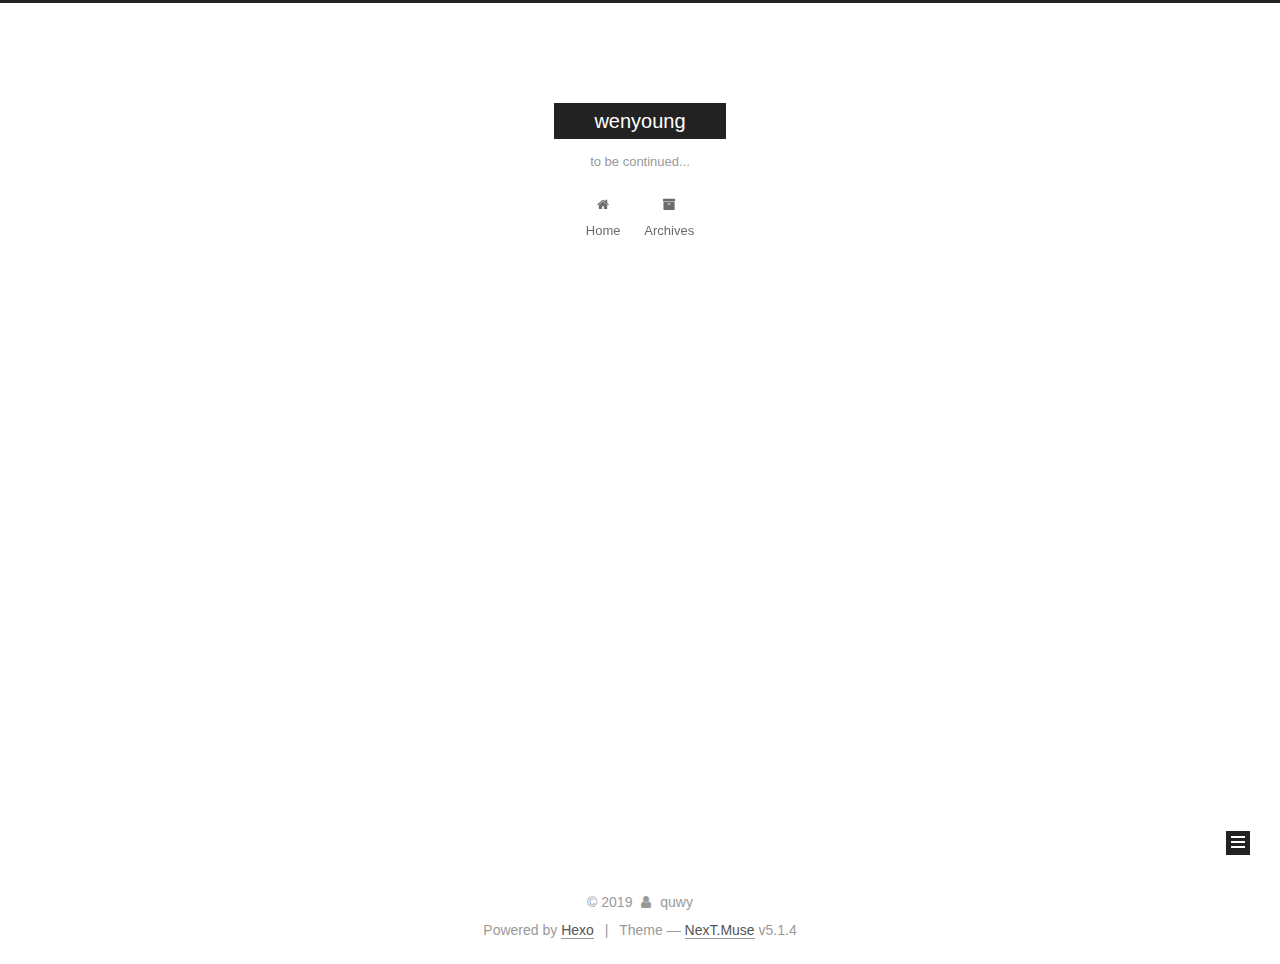
<file: index.html>
<!DOCTYPE html>



  


<html class="theme-next muse use-motion" lang="zh-CN">
<head><meta name="generator" content="Hexo 3.8.0">
  <meta charset="UTF-8">
<meta http-equiv="X-UA-Compatible" content="IE=edge">
<meta name="viewport" content="width=device-width, initial-scale=1, maximum-scale=1">
<meta name="theme-color" content="#222">









<meta http-equiv="Cache-Control" content="no-transform">
<meta http-equiv="Cache-Control" content="no-siteapp">
















  
  
  <link href="/lib/fancybox/source/jquery.fancybox.css?v=2.1.5" rel="stylesheet" type="text/css">







<link href="/lib/font-awesome/css/font-awesome.min.css?v=4.6.2" rel="stylesheet" type="text/css">

<link href="/css/main.css?v=5.1.4" rel="stylesheet" type="text/css">


  <link rel="apple-touch-icon" sizes="180x180" href="/images/apple-touch-icon-next.png?v=5.1.4">


  <link rel="icon" type="image/png" sizes="32x32" href="/images/favicon-32x32-next.png?v=5.1.4">


  <link rel="icon" type="image/png" sizes="16x16" href="/images/favicon-16x16-next.png?v=5.1.4">


  <link rel="mask-icon" href="/images/logo.svg?v=5.1.4" color="#222">





  <meta name="keywords" content="Hexo, NexT">










<meta name="description" content="my blog">
<meta property="og:type" content="website">
<meta property="og:title" content="wenyoung">
<meta property="og:url" content="http://yoursite.com/index.html">
<meta property="og:site_name" content="wenyoung">
<meta property="og:description" content="my blog">
<meta property="og:locale" content="zh-CN">
<meta name="twitter:card" content="summary">
<meta name="twitter:title" content="wenyoung">
<meta name="twitter:description" content="my blog">



<script type="text/javascript" id="hexo.configurations">
  var NexT = window.NexT || {};
  var CONFIG = {
    root: '/',
    scheme: 'Muse',
    version: '5.1.4',
    sidebar: {"position":"left","display":"post","offset":12,"b2t":false,"scrollpercent":false,"onmobile":false},
    fancybox: true,
    tabs: true,
    motion: {"enable":true,"async":false,"transition":{"post_block":"fadeIn","post_header":"slideDownIn","post_body":"slideDownIn","coll_header":"slideLeftIn","sidebar":"slideUpIn"}},
    duoshuo: {
      userId: '0',
      author: 'Author'
    },
    algolia: {
      applicationID: '',
      apiKey: '',
      indexName: '',
      hits: {"per_page":10},
      labels: {"input_placeholder":"Search for Posts","hits_empty":"We didn't find any results for the search: ${query}","hits_stats":"${hits} results found in ${time} ms"}
    }
  };
</script>



  <link rel="canonical" href="http://yoursite.com/">





  <title>wenyoung</title>
  








</head>

<body itemscope itemtype="http://schema.org/WebPage" lang="zh-CN">

  
  
    
  

  <div class="container sidebar-position-left 
  page-home">
    <div class="headband"></div>

    <header id="header" class="header" itemscope itemtype="http://schema.org/WPHeader">
      <div class="header-inner"><div class="site-brand-wrapper">
  <div class="site-meta ">
    

    <div class="custom-logo-site-title">
      <a href="/" class="brand" rel="start">
        <span class="logo-line-before"><i></i></span>
        <span class="site-title">wenyoung</span>
        <span class="logo-line-after"><i></i></span>
      </a>
    </div>
      
        <p class="site-subtitle">to be continued...</p>
      
  </div>

  <div class="site-nav-toggle">
    <button>
      <span class="btn-bar"></span>
      <span class="btn-bar"></span>
      <span class="btn-bar"></span>
    </button>
  </div>
</div>

<nav class="site-nav">
  

  
    <ul id="menu" class="menu">
      
        
        <li class="menu-item menu-item-home">
          <a href="/" rel="section">
            
              <i class="menu-item-icon fa fa-fw fa-home"></i> <br>
            
            Home
          </a>
        </li>
      
        
        <li class="menu-item menu-item-archives">
          <a href="/archives/" rel="section">
            
              <i class="menu-item-icon fa fa-fw fa-archive"></i> <br>
            
            Archives
          </a>
        </li>
      

      
    </ul>
  

  
</nav>



 </div>
    </header>

    <main id="main" class="main">
      <div class="main-inner">
        <div class="content-wrap">
          <div id="content" class="content">
            
  <section id="posts" class="posts-expand">
    
      

  

  
  
  

  <article class="post post-type-normal" itemscope itemtype="http://schema.org/Article">
  
  
  
  <div class="post-block">
    <link itemprop="mainEntityOfPage" href="http://yoursite.com/2019/03/06/2019-3-5随笔/">

    <span hidden itemprop="author" itemscope itemtype="http://schema.org/Person">
      <meta itemprop="name" content="quwy">
      <meta itemprop="description" content>
      <meta itemprop="image" content="/images/avatar.gif">
    </span>

    <span hidden itemprop="publisher" itemscope itemtype="http://schema.org/Organization">
      <meta itemprop="name" content="wenyoung">
    </span>

    
      <header class="post-header">

        
        
          <h1 class="post-title" itemprop="name headline">
                
                <a class="post-title-link" href="/2019/03/06/2019-3-5随笔/" itemprop="url">随笔- to be continued</a></h1>
        

        <div class="post-meta">
          <span class="post-time">
            
              <span class="post-meta-item-icon">
                <i class="fa fa-calendar-o"></i>
              </span>
              
                <span class="post-meta-item-text">Posted on</span>
              
              <time title="Post created" itemprop="dateCreated datePublished" datetime="2019-03-06T20:10:16+08:00">
                2019-03-06
              </time>
            

            

            
          </span>

          

          
            
          

          
          

          

          

          

        </div>
      </header>
    

    
    
    
    <div class="post-body" itemprop="articleBody">

      
      

      
        
          
            <p># </p>

          
        
      
    </div>
    
    
    

    

    

    

    <footer class="post-footer">
      

      

      

      
      
        <div class="post-eof"></div>
      
    </footer>
  </div>
  
  
  
  </article>


    
      

  

  
  
  

  <article class="post post-type-normal" itemscope itemtype="http://schema.org/Article">
  
  
  
  <div class="post-block">
    <link itemprop="mainEntityOfPage" href="http://yoursite.com/2019/03/05/hello-world/">

    <span hidden itemprop="author" itemscope itemtype="http://schema.org/Person">
      <meta itemprop="name" content="quwy">
      <meta itemprop="description" content>
      <meta itemprop="image" content="/images/avatar.gif">
    </span>

    <span hidden itemprop="publisher" itemscope itemtype="http://schema.org/Organization">
      <meta itemprop="name" content="wenyoung">
    </span>

    
      <header class="post-header">

        
        
          <h1 class="post-title" itemprop="name headline">
                
                <a class="post-title-link" href="/2019/03/05/hello-world/" itemprop="url">Hello World</a></h1>
        

        <div class="post-meta">
          <span class="post-time">
            
              <span class="post-meta-item-icon">
                <i class="fa fa-calendar-o"></i>
              </span>
              
                <span class="post-meta-item-text">Posted on</span>
              
              <time title="Post created" itemprop="dateCreated datePublished" datetime="2019-03-05T16:08:30+08:00">
                2019-03-05
              </time>
            

            

            
          </span>

          

          
            
          

          
          

          

          

          

        </div>
      </header>
    

    
    
    
    <div class="post-body" itemprop="articleBody">

      
      

      
        
          
            <h1 id="第一篇文章，Hello-World"><a href="#第一篇文章，Hello-World" class="headerlink" title="第一篇文章，Hello World!"></a>第一篇文章，Hello World!</h1>
          
        
      
    </div>
    
    
    

    

    

    

    <footer class="post-footer">
      

      

      

      
      
        <div class="post-eof"></div>
      
    </footer>
  </div>
  
  
  
  </article>


    
  </section>

  


          </div>
          


          

        </div>
        
          
  
  <div class="sidebar-toggle">
    <div class="sidebar-toggle-line-wrap">
      <span class="sidebar-toggle-line sidebar-toggle-line-first"></span>
      <span class="sidebar-toggle-line sidebar-toggle-line-middle"></span>
      <span class="sidebar-toggle-line sidebar-toggle-line-last"></span>
    </div>
  </div>

  <aside id="sidebar" class="sidebar">
    
    <div class="sidebar-inner">

      

      

      <section class="site-overview-wrap sidebar-panel sidebar-panel-active">
        <div class="site-overview">
          <div class="site-author motion-element" itemprop="author" itemscope itemtype="http://schema.org/Person">
            
              <p class="site-author-name" itemprop="name">quwy</p>
              <p class="site-description motion-element" itemprop="description">my blog</p>
          </div>

          <nav class="site-state motion-element">

            
              <div class="site-state-item site-state-posts">
              
                <a href="/archives/">
              
                  <span class="site-state-item-count">2</span>
                  <span class="site-state-item-name">posts</span>
                </a>
              </div>
            

            

            

          </nav>

          

          

          
          

          
          

          

        </div>
      </section>

      

      

    </div>
  </aside>


        
      </div>
    </main>

    <footer id="footer" class="footer">
      <div class="footer-inner">
        <div class="copyright">&copy; <span itemprop="copyrightYear">2019</span>
  <span class="with-love">
    <i class="fa fa-user"></i>
  </span>
  <span class="author" itemprop="copyrightHolder">quwy</span>

  
</div>


  <div class="powered-by">Powered by <a class="theme-link" target="_blank" href="https://hexo.io">Hexo</a></div>



  <span class="post-meta-divider">|</span>



  <div class="theme-info">Theme &mdash; <a class="theme-link" target="_blank" href="https://github.com/iissnan/hexo-theme-next">NexT.Muse</a> v5.1.4</div>




        







        
      </div>
    </footer>

    
      <div class="back-to-top">
        <i class="fa fa-arrow-up"></i>
        
      </div>
    

    

  </div>

  

<script type="text/javascript">
  if (Object.prototype.toString.call(window.Promise) !== '[object Function]') {
    window.Promise = null;
  }
</script>









  












  
  
    <script type="text/javascript" src="/lib/jquery/index.js?v=2.1.3"></script>
  

  
  
    <script type="text/javascript" src="/lib/fastclick/lib/fastclick.min.js?v=1.0.6"></script>
  

  
  
    <script type="text/javascript" src="/lib/jquery_lazyload/jquery.lazyload.js?v=1.9.7"></script>
  

  
  
    <script type="text/javascript" src="/lib/velocity/velocity.min.js?v=1.2.1"></script>
  

  
  
    <script type="text/javascript" src="/lib/velocity/velocity.ui.min.js?v=1.2.1"></script>
  

  
  
    <script type="text/javascript" src="/lib/fancybox/source/jquery.fancybox.pack.js?v=2.1.5"></script>
  


  


  <script type="text/javascript" src="/js/src/utils.js?v=5.1.4"></script>

  <script type="text/javascript" src="/js/src/motion.js?v=5.1.4"></script>



  
  

  

  


  <script type="text/javascript" src="/js/src/bootstrap.js?v=5.1.4"></script>



  


  




	





  





  












  





  

  

  

  
  

  

  

  

</body>
</html>
</file>
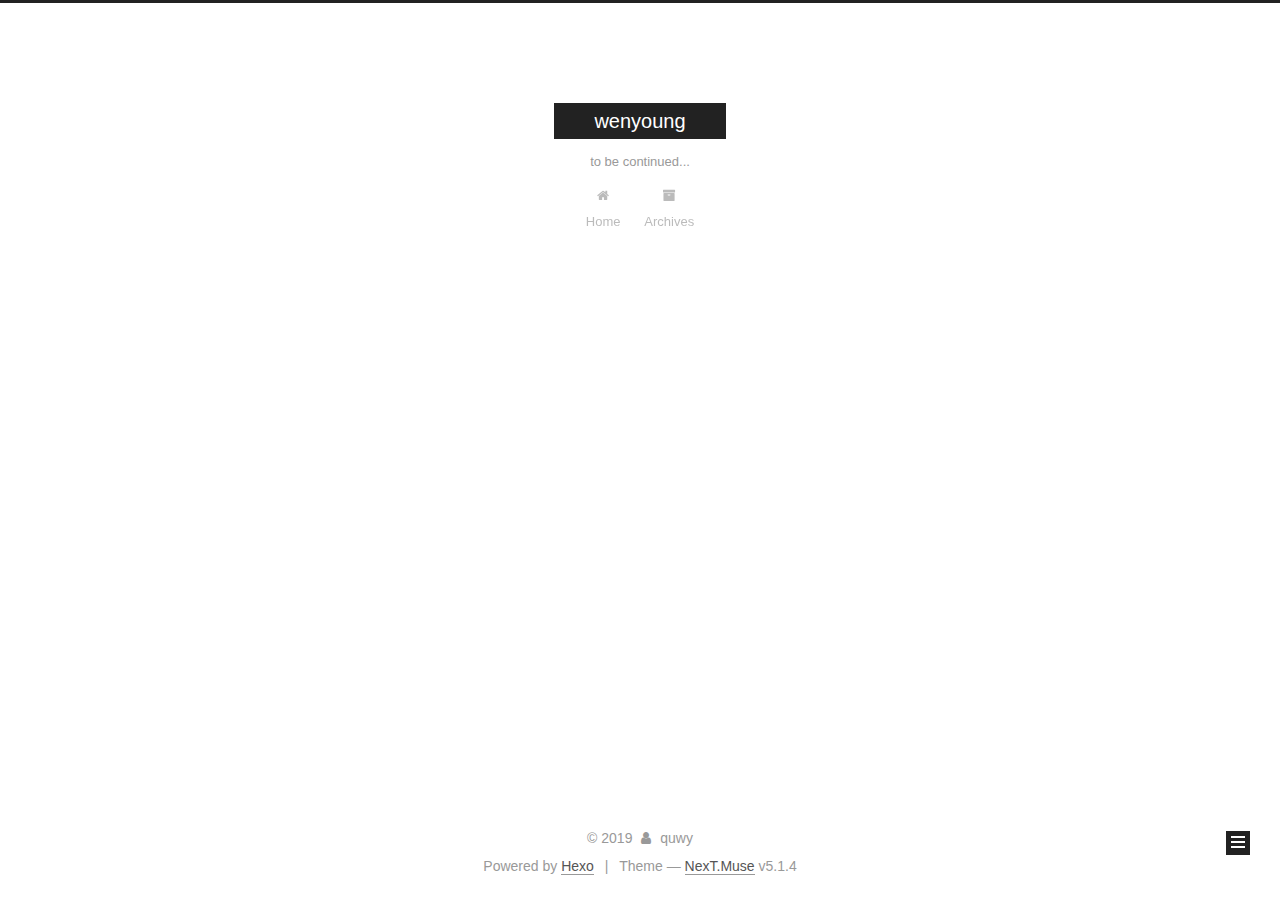
<file: archives/index.html>
<!DOCTYPE html>



  


<html class="theme-next muse use-motion" lang="zh-CN">
<head><meta name="generator" content="Hexo 3.8.0">
  <meta charset="UTF-8">
<meta http-equiv="X-UA-Compatible" content="IE=edge">
<meta name="viewport" content="width=device-width, initial-scale=1, maximum-scale=1">
<meta name="theme-color" content="#222">









<meta http-equiv="Cache-Control" content="no-transform">
<meta http-equiv="Cache-Control" content="no-siteapp">
















  
  
  <link href="/lib/fancybox/source/jquery.fancybox.css?v=2.1.5" rel="stylesheet" type="text/css">







<link href="/lib/font-awesome/css/font-awesome.min.css?v=4.6.2" rel="stylesheet" type="text/css">

<link href="/css/main.css?v=5.1.4" rel="stylesheet" type="text/css">


  <link rel="apple-touch-icon" sizes="180x180" href="/images/apple-touch-icon-next.png?v=5.1.4">


  <link rel="icon" type="image/png" sizes="32x32" href="/images/favicon-32x32-next.png?v=5.1.4">


  <link rel="icon" type="image/png" sizes="16x16" href="/images/favicon-16x16-next.png?v=5.1.4">


  <link rel="mask-icon" href="/images/logo.svg?v=5.1.4" color="#222">





  <meta name="keywords" content="Hexo, NexT">










<meta name="description" content="my blog">
<meta property="og:type" content="website">
<meta property="og:title" content="wenyoung">
<meta property="og:url" content="http://yoursite.com/archives/index.html">
<meta property="og:site_name" content="wenyoung">
<meta property="og:description" content="my blog">
<meta property="og:locale" content="zh-CN">
<meta name="twitter:card" content="summary">
<meta name="twitter:title" content="wenyoung">
<meta name="twitter:description" content="my blog">



<script type="text/javascript" id="hexo.configurations">
  var NexT = window.NexT || {};
  var CONFIG = {
    root: '/',
    scheme: 'Muse',
    version: '5.1.4',
    sidebar: {"position":"left","display":"post","offset":12,"b2t":false,"scrollpercent":false,"onmobile":false},
    fancybox: true,
    tabs: true,
    motion: {"enable":true,"async":false,"transition":{"post_block":"fadeIn","post_header":"slideDownIn","post_body":"slideDownIn","coll_header":"slideLeftIn","sidebar":"slideUpIn"}},
    duoshuo: {
      userId: '0',
      author: 'Author'
    },
    algolia: {
      applicationID: '',
      apiKey: '',
      indexName: '',
      hits: {"per_page":10},
      labels: {"input_placeholder":"Search for Posts","hits_empty":"We didn't find any results for the search: ${query}","hits_stats":"${hits} results found in ${time} ms"}
    }
  };
</script>



  <link rel="canonical" href="http://yoursite.com/archives/">





  <title>Archive | wenyoung</title>
  








</head>

<body itemscope itemtype="http://schema.org/WebPage" lang="zh-CN">

  
  
    
  

  <div class="container sidebar-position-left page-archive">
    <div class="headband"></div>

    <header id="header" class="header" itemscope itemtype="http://schema.org/WPHeader">
      <div class="header-inner"><div class="site-brand-wrapper">
  <div class="site-meta ">
    

    <div class="custom-logo-site-title">
      <a href="/" class="brand" rel="start">
        <span class="logo-line-before"><i></i></span>
        <span class="site-title">wenyoung</span>
        <span class="logo-line-after"><i></i></span>
      </a>
    </div>
      
        <p class="site-subtitle">to be continued...</p>
      
  </div>

  <div class="site-nav-toggle">
    <button>
      <span class="btn-bar"></span>
      <span class="btn-bar"></span>
      <span class="btn-bar"></span>
    </button>
  </div>
</div>

<nav class="site-nav">
  

  
    <ul id="menu" class="menu">
      
        
        <li class="menu-item menu-item-home">
          <a href="/" rel="section">
            
              <i class="menu-item-icon fa fa-fw fa-home"></i> <br>
            
            Home
          </a>
        </li>
      
        
        <li class="menu-item menu-item-archives">
          <a href="/archives/" rel="section">
            
              <i class="menu-item-icon fa fa-fw fa-archive"></i> <br>
            
            Archives
          </a>
        </li>
      

      
    </ul>
  

  
</nav>



 </div>
    </header>

    <main id="main" class="main">
      <div class="main-inner">
        <div class="content-wrap">
          <div id="content" class="content">
            

  
  
  
  <div class="post-block archive">
    <div id="posts" class="posts-collapse">
      <span class="archive-move-on"></span>

      <span class="archive-page-counter">
        
        
        
          
        
        Um..! 2 posts in total. Keep on posting.
      </span>

      

        
        
        

        
          
          <div class="collection-title">
            <h1 class="archive-year" id="archive-year-2019">2019</h1>
          </div>
        
        

        

  <article class="post post-type-normal" itemscope itemtype="http://schema.org/Article">
    <header class="post-header">

      <h2 class="post-title">
        
            <a class="post-title-link" href="/2019/03/06/2019-3-5随笔/" itemprop="url">
              
                <span itemprop="name">随笔- to be continued</span>
              
            </a>
        
      </h2>

      <div class="post-meta">
        <time class="post-time" itemprop="dateCreated" datetime="2019-03-06T20:10:16+08:00" content="2019-03-06">
          03-06
        </time>
      </div>

    </header>
  </article>



      

        
        
        

        
        

        

  <article class="post post-type-normal" itemscope itemtype="http://schema.org/Article">
    <header class="post-header">

      <h2 class="post-title">
        
            <a class="post-title-link" href="/2019/03/05/hello-world/" itemprop="url">
              
                <span itemprop="name">Hello World</span>
              
            </a>
        
      </h2>

      <div class="post-meta">
        <time class="post-time" itemprop="dateCreated" datetime="2019-03-05T16:08:30+08:00" content="2019-03-05">
          03-05
        </time>
      </div>

    </header>
  </article>



      

    </div>
  </div>
  
  
  

  



          </div>
          


          

        </div>
        
          
  
  <div class="sidebar-toggle">
    <div class="sidebar-toggle-line-wrap">
      <span class="sidebar-toggle-line sidebar-toggle-line-first"></span>
      <span class="sidebar-toggle-line sidebar-toggle-line-middle"></span>
      <span class="sidebar-toggle-line sidebar-toggle-line-last"></span>
    </div>
  </div>

  <aside id="sidebar" class="sidebar">
    
    <div class="sidebar-inner">

      

      

      <section class="site-overview-wrap sidebar-panel sidebar-panel-active">
        <div class="site-overview">
          <div class="site-author motion-element" itemprop="author" itemscope itemtype="http://schema.org/Person">
            
              <p class="site-author-name" itemprop="name">quwy</p>
              <p class="site-description motion-element" itemprop="description">my blog</p>
          </div>

          <nav class="site-state motion-element">

            
              <div class="site-state-item site-state-posts">
              
                <a href="/archives/">
              
                  <span class="site-state-item-count">2</span>
                  <span class="site-state-item-name">posts</span>
                </a>
              </div>
            

            

            

          </nav>

          

          

          
          

          
          

          

        </div>
      </section>

      

      

    </div>
  </aside>


        
      </div>
    </main>

    <footer id="footer" class="footer">
      <div class="footer-inner">
        <div class="copyright">&copy; <span itemprop="copyrightYear">2019</span>
  <span class="with-love">
    <i class="fa fa-user"></i>
  </span>
  <span class="author" itemprop="copyrightHolder">quwy</span>

  
</div>


  <div class="powered-by">Powered by <a class="theme-link" target="_blank" href="https://hexo.io">Hexo</a></div>



  <span class="post-meta-divider">|</span>



  <div class="theme-info">Theme &mdash; <a class="theme-link" target="_blank" href="https://github.com/iissnan/hexo-theme-next">NexT.Muse</a> v5.1.4</div>




        







        
      </div>
    </footer>

    
      <div class="back-to-top">
        <i class="fa fa-arrow-up"></i>
        
      </div>
    

    

  </div>

  

<script type="text/javascript">
  if (Object.prototype.toString.call(window.Promise) !== '[object Function]') {
    window.Promise = null;
  }
</script>









  












  
  
    <script type="text/javascript" src="/lib/jquery/index.js?v=2.1.3"></script>
  

  
  
    <script type="text/javascript" src="/lib/fastclick/lib/fastclick.min.js?v=1.0.6"></script>
  

  
  
    <script type="text/javascript" src="/lib/jquery_lazyload/jquery.lazyload.js?v=1.9.7"></script>
  

  
  
    <script type="text/javascript" src="/lib/velocity/velocity.min.js?v=1.2.1"></script>
  

  
  
    <script type="text/javascript" src="/lib/velocity/velocity.ui.min.js?v=1.2.1"></script>
  

  
  
    <script type="text/javascript" src="/lib/fancybox/source/jquery.fancybox.pack.js?v=2.1.5"></script>
  


  


  <script type="text/javascript" src="/js/src/utils.js?v=5.1.4"></script>

  <script type="text/javascript" src="/js/src/motion.js?v=5.1.4"></script>



  
  

  

  


  <script type="text/javascript" src="/js/src/bootstrap.js?v=5.1.4"></script>



  


  




	





  





  












  





  

  

  

  
  

  

  

  

</body>
</html>
</file>
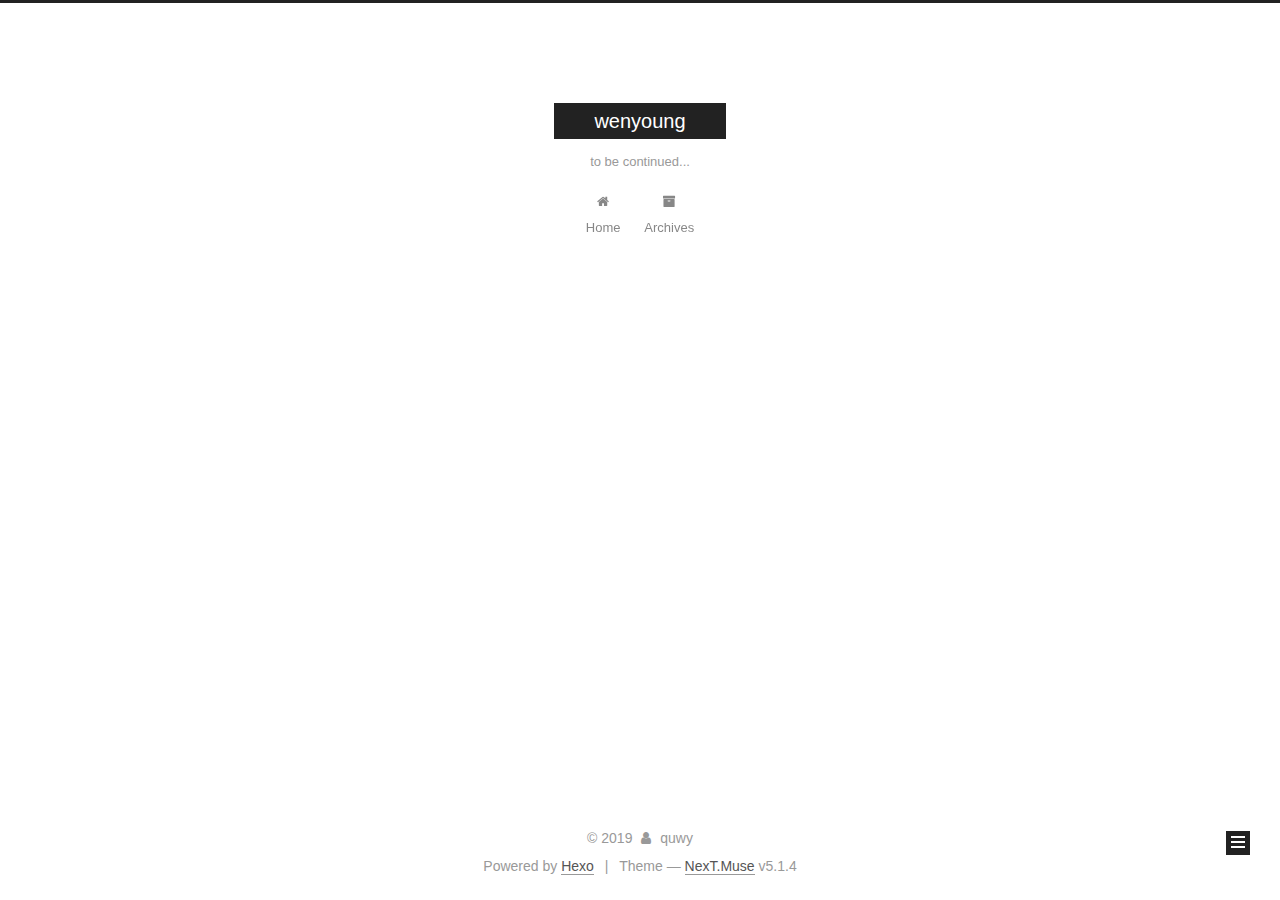
<file: archives/2019/index.html>
<!DOCTYPE html>



  


<html class="theme-next muse use-motion" lang="zh-CN">
<head><meta name="generator" content="Hexo 3.8.0">
  <meta charset="UTF-8">
<meta http-equiv="X-UA-Compatible" content="IE=edge">
<meta name="viewport" content="width=device-width, initial-scale=1, maximum-scale=1">
<meta name="theme-color" content="#222">









<meta http-equiv="Cache-Control" content="no-transform">
<meta http-equiv="Cache-Control" content="no-siteapp">
















  
  
  <link href="/lib/fancybox/source/jquery.fancybox.css?v=2.1.5" rel="stylesheet" type="text/css">







<link href="/lib/font-awesome/css/font-awesome.min.css?v=4.6.2" rel="stylesheet" type="text/css">

<link href="/css/main.css?v=5.1.4" rel="stylesheet" type="text/css">


  <link rel="apple-touch-icon" sizes="180x180" href="/images/apple-touch-icon-next.png?v=5.1.4">


  <link rel="icon" type="image/png" sizes="32x32" href="/images/favicon-32x32-next.png?v=5.1.4">


  <link rel="icon" type="image/png" sizes="16x16" href="/images/favicon-16x16-next.png?v=5.1.4">


  <link rel="mask-icon" href="/images/logo.svg?v=5.1.4" color="#222">





  <meta name="keywords" content="Hexo, NexT">










<meta name="description" content="my blog">
<meta property="og:type" content="website">
<meta property="og:title" content="wenyoung">
<meta property="og:url" content="http://yoursite.com/archives/2019/index.html">
<meta property="og:site_name" content="wenyoung">
<meta property="og:description" content="my blog">
<meta property="og:locale" content="zh-CN">
<meta name="twitter:card" content="summary">
<meta name="twitter:title" content="wenyoung">
<meta name="twitter:description" content="my blog">



<script type="text/javascript" id="hexo.configurations">
  var NexT = window.NexT || {};
  var CONFIG = {
    root: '/',
    scheme: 'Muse',
    version: '5.1.4',
    sidebar: {"position":"left","display":"post","offset":12,"b2t":false,"scrollpercent":false,"onmobile":false},
    fancybox: true,
    tabs: true,
    motion: {"enable":true,"async":false,"transition":{"post_block":"fadeIn","post_header":"slideDownIn","post_body":"slideDownIn","coll_header":"slideLeftIn","sidebar":"slideUpIn"}},
    duoshuo: {
      userId: '0',
      author: 'Author'
    },
    algolia: {
      applicationID: '',
      apiKey: '',
      indexName: '',
      hits: {"per_page":10},
      labels: {"input_placeholder":"Search for Posts","hits_empty":"We didn't find any results for the search: ${query}","hits_stats":"${hits} results found in ${time} ms"}
    }
  };
</script>



  <link rel="canonical" href="http://yoursite.com/archives/2019/">





  <title>Archive | wenyoung</title>
  








</head>

<body itemscope itemtype="http://schema.org/WebPage" lang="zh-CN">

  
  
    
  

  <div class="container sidebar-position-left page-archive">
    <div class="headband"></div>

    <header id="header" class="header" itemscope itemtype="http://schema.org/WPHeader">
      <div class="header-inner"><div class="site-brand-wrapper">
  <div class="site-meta ">
    

    <div class="custom-logo-site-title">
      <a href="/" class="brand" rel="start">
        <span class="logo-line-before"><i></i></span>
        <span class="site-title">wenyoung</span>
        <span class="logo-line-after"><i></i></span>
      </a>
    </div>
      
        <p class="site-subtitle">to be continued...</p>
      
  </div>

  <div class="site-nav-toggle">
    <button>
      <span class="btn-bar"></span>
      <span class="btn-bar"></span>
      <span class="btn-bar"></span>
    </button>
  </div>
</div>

<nav class="site-nav">
  

  
    <ul id="menu" class="menu">
      
        
        <li class="menu-item menu-item-home">
          <a href="/" rel="section">
            
              <i class="menu-item-icon fa fa-fw fa-home"></i> <br>
            
            Home
          </a>
        </li>
      
        
        <li class="menu-item menu-item-archives">
          <a href="/archives/" rel="section">
            
              <i class="menu-item-icon fa fa-fw fa-archive"></i> <br>
            
            Archives
          </a>
        </li>
      

      
    </ul>
  

  
</nav>



 </div>
    </header>

    <main id="main" class="main">
      <div class="main-inner">
        <div class="content-wrap">
          <div id="content" class="content">
            

  
  
  
  <div class="post-block archive">
    <div id="posts" class="posts-collapse">
      <span class="archive-move-on"></span>

      <span class="archive-page-counter">
        
        
        
          
        
        Um..! 2 posts in total. Keep on posting.
      </span>

      

        
        
        

        
          
          <div class="collection-title">
            <h1 class="archive-year" id="archive-year-2019">2019</h1>
          </div>
        
        

        

  <article class="post post-type-normal" itemscope itemtype="http://schema.org/Article">
    <header class="post-header">

      <h2 class="post-title">
        
            <a class="post-title-link" href="/2019/03/06/2019-3-5随笔/" itemprop="url">
              
                <span itemprop="name">随笔- to be continued</span>
              
            </a>
        
      </h2>

      <div class="post-meta">
        <time class="post-time" itemprop="dateCreated" datetime="2019-03-06T20:10:16+08:00" content="2019-03-06">
          03-06
        </time>
      </div>

    </header>
  </article>



      

        
        
        

        
        

        

  <article class="post post-type-normal" itemscope itemtype="http://schema.org/Article">
    <header class="post-header">

      <h2 class="post-title">
        
            <a class="post-title-link" href="/2019/03/05/hello-world/" itemprop="url">
              
                <span itemprop="name">Hello World</span>
              
            </a>
        
      </h2>

      <div class="post-meta">
        <time class="post-time" itemprop="dateCreated" datetime="2019-03-05T16:08:30+08:00" content="2019-03-05">
          03-05
        </time>
      </div>

    </header>
  </article>



      

    </div>
  </div>
  
  
  

  



          </div>
          


          

        </div>
        
          
  
  <div class="sidebar-toggle">
    <div class="sidebar-toggle-line-wrap">
      <span class="sidebar-toggle-line sidebar-toggle-line-first"></span>
      <span class="sidebar-toggle-line sidebar-toggle-line-middle"></span>
      <span class="sidebar-toggle-line sidebar-toggle-line-last"></span>
    </div>
  </div>

  <aside id="sidebar" class="sidebar">
    
    <div class="sidebar-inner">

      

      

      <section class="site-overview-wrap sidebar-panel sidebar-panel-active">
        <div class="site-overview">
          <div class="site-author motion-element" itemprop="author" itemscope itemtype="http://schema.org/Person">
            
              <p class="site-author-name" itemprop="name">quwy</p>
              <p class="site-description motion-element" itemprop="description">my blog</p>
          </div>

          <nav class="site-state motion-element">

            
              <div class="site-state-item site-state-posts">
              
                <a href="/archives/">
              
                  <span class="site-state-item-count">2</span>
                  <span class="site-state-item-name">posts</span>
                </a>
              </div>
            

            

            

          </nav>

          

          

          
          

          
          

          

        </div>
      </section>

      

      

    </div>
  </aside>


        
      </div>
    </main>

    <footer id="footer" class="footer">
      <div class="footer-inner">
        <div class="copyright">&copy; <span itemprop="copyrightYear">2019</span>
  <span class="with-love">
    <i class="fa fa-user"></i>
  </span>
  <span class="author" itemprop="copyrightHolder">quwy</span>

  
</div>


  <div class="powered-by">Powered by <a class="theme-link" target="_blank" href="https://hexo.io">Hexo</a></div>



  <span class="post-meta-divider">|</span>



  <div class="theme-info">Theme &mdash; <a class="theme-link" target="_blank" href="https://github.com/iissnan/hexo-theme-next">NexT.Muse</a> v5.1.4</div>




        







        
      </div>
    </footer>

    
      <div class="back-to-top">
        <i class="fa fa-arrow-up"></i>
        
      </div>
    

    

  </div>

  

<script type="text/javascript">
  if (Object.prototype.toString.call(window.Promise) !== '[object Function]') {
    window.Promise = null;
  }
</script>









  












  
  
    <script type="text/javascript" src="/lib/jquery/index.js?v=2.1.3"></script>
  

  
  
    <script type="text/javascript" src="/lib/fastclick/lib/fastclick.min.js?v=1.0.6"></script>
  

  
  
    <script type="text/javascript" src="/lib/jquery_lazyload/jquery.lazyload.js?v=1.9.7"></script>
  

  
  
    <script type="text/javascript" src="/lib/velocity/velocity.min.js?v=1.2.1"></script>
  

  
  
    <script type="text/javascript" src="/lib/velocity/velocity.ui.min.js?v=1.2.1"></script>
  

  
  
    <script type="text/javascript" src="/lib/fancybox/source/jquery.fancybox.pack.js?v=2.1.5"></script>
  


  


  <script type="text/javascript" src="/js/src/utils.js?v=5.1.4"></script>

  <script type="text/javascript" src="/js/src/motion.js?v=5.1.4"></script>



  
  

  

  


  <script type="text/javascript" src="/js/src/bootstrap.js?v=5.1.4"></script>



  


  




	





  





  












  





  

  

  

  
  

  

  

  

</body>
</html>
</file>
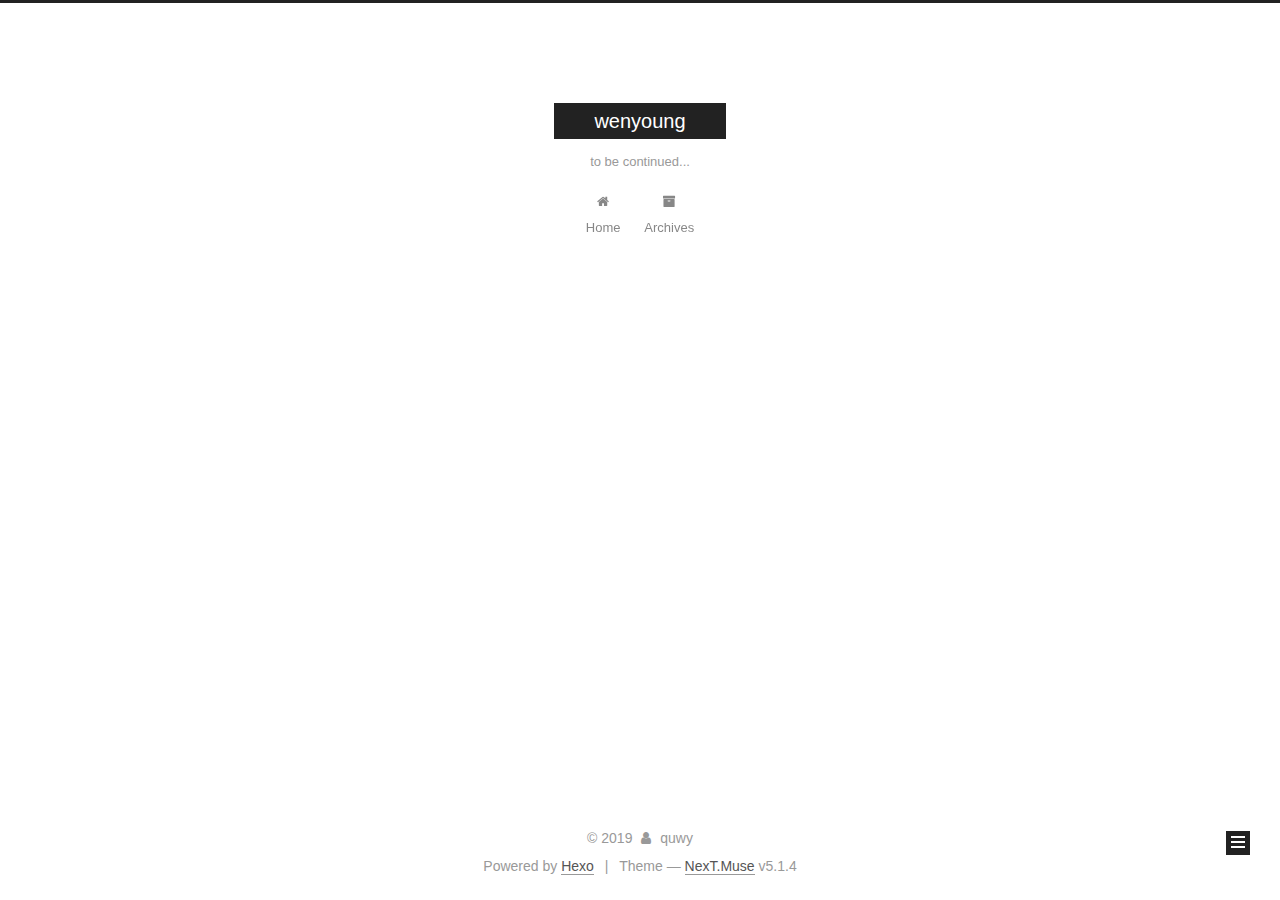
<file: archives/2019/03/index.html>
<!DOCTYPE html>



  


<html class="theme-next muse use-motion" lang="zh-CN">
<head><meta name="generator" content="Hexo 3.8.0">
  <meta charset="UTF-8">
<meta http-equiv="X-UA-Compatible" content="IE=edge">
<meta name="viewport" content="width=device-width, initial-scale=1, maximum-scale=1">
<meta name="theme-color" content="#222">









<meta http-equiv="Cache-Control" content="no-transform">
<meta http-equiv="Cache-Control" content="no-siteapp">
















  
  
  <link href="/lib/fancybox/source/jquery.fancybox.css?v=2.1.5" rel="stylesheet" type="text/css">







<link href="/lib/font-awesome/css/font-awesome.min.css?v=4.6.2" rel="stylesheet" type="text/css">

<link href="/css/main.css?v=5.1.4" rel="stylesheet" type="text/css">


  <link rel="apple-touch-icon" sizes="180x180" href="/images/apple-touch-icon-next.png?v=5.1.4">


  <link rel="icon" type="image/png" sizes="32x32" href="/images/favicon-32x32-next.png?v=5.1.4">


  <link rel="icon" type="image/png" sizes="16x16" href="/images/favicon-16x16-next.png?v=5.1.4">


  <link rel="mask-icon" href="/images/logo.svg?v=5.1.4" color="#222">





  <meta name="keywords" content="Hexo, NexT">










<meta name="description" content="my blog">
<meta property="og:type" content="website">
<meta property="og:title" content="wenyoung">
<meta property="og:url" content="http://yoursite.com/archives/2019/03/index.html">
<meta property="og:site_name" content="wenyoung">
<meta property="og:description" content="my blog">
<meta property="og:locale" content="zh-CN">
<meta name="twitter:card" content="summary">
<meta name="twitter:title" content="wenyoung">
<meta name="twitter:description" content="my blog">



<script type="text/javascript" id="hexo.configurations">
  var NexT = window.NexT || {};
  var CONFIG = {
    root: '/',
    scheme: 'Muse',
    version: '5.1.4',
    sidebar: {"position":"left","display":"post","offset":12,"b2t":false,"scrollpercent":false,"onmobile":false},
    fancybox: true,
    tabs: true,
    motion: {"enable":true,"async":false,"transition":{"post_block":"fadeIn","post_header":"slideDownIn","post_body":"slideDownIn","coll_header":"slideLeftIn","sidebar":"slideUpIn"}},
    duoshuo: {
      userId: '0',
      author: 'Author'
    },
    algolia: {
      applicationID: '',
      apiKey: '',
      indexName: '',
      hits: {"per_page":10},
      labels: {"input_placeholder":"Search for Posts","hits_empty":"We didn't find any results for the search: ${query}","hits_stats":"${hits} results found in ${time} ms"}
    }
  };
</script>



  <link rel="canonical" href="http://yoursite.com/archives/2019/03/">





  <title>Archive | wenyoung</title>
  








</head>

<body itemscope itemtype="http://schema.org/WebPage" lang="zh-CN">

  
  
    
  

  <div class="container sidebar-position-left page-archive">
    <div class="headband"></div>

    <header id="header" class="header" itemscope itemtype="http://schema.org/WPHeader">
      <div class="header-inner"><div class="site-brand-wrapper">
  <div class="site-meta ">
    

    <div class="custom-logo-site-title">
      <a href="/" class="brand" rel="start">
        <span class="logo-line-before"><i></i></span>
        <span class="site-title">wenyoung</span>
        <span class="logo-line-after"><i></i></span>
      </a>
    </div>
      
        <p class="site-subtitle">to be continued...</p>
      
  </div>

  <div class="site-nav-toggle">
    <button>
      <span class="btn-bar"></span>
      <span class="btn-bar"></span>
      <span class="btn-bar"></span>
    </button>
  </div>
</div>

<nav class="site-nav">
  

  
    <ul id="menu" class="menu">
      
        
        <li class="menu-item menu-item-home">
          <a href="/" rel="section">
            
              <i class="menu-item-icon fa fa-fw fa-home"></i> <br>
            
            Home
          </a>
        </li>
      
        
        <li class="menu-item menu-item-archives">
          <a href="/archives/" rel="section">
            
              <i class="menu-item-icon fa fa-fw fa-archive"></i> <br>
            
            Archives
          </a>
        </li>
      

      
    </ul>
  

  
</nav>



 </div>
    </header>

    <main id="main" class="main">
      <div class="main-inner">
        <div class="content-wrap">
          <div id="content" class="content">
            

  
  
  
  <div class="post-block archive">
    <div id="posts" class="posts-collapse">
      <span class="archive-move-on"></span>

      <span class="archive-page-counter">
        
        
        
          
        
        Um..! 2 posts in total. Keep on posting.
      </span>

      

        
        
        

        
          
          <div class="collection-title">
            <h1 class="archive-year" id="archive-year-2019">2019</h1>
          </div>
        
        

        

  <article class="post post-type-normal" itemscope itemtype="http://schema.org/Article">
    <header class="post-header">

      <h2 class="post-title">
        
            <a class="post-title-link" href="/2019/03/06/2019-3-5随笔/" itemprop="url">
              
                <span itemprop="name">随笔- to be continued</span>
              
            </a>
        
      </h2>

      <div class="post-meta">
        <time class="post-time" itemprop="dateCreated" datetime="2019-03-06T20:10:16+08:00" content="2019-03-06">
          03-06
        </time>
      </div>

    </header>
  </article>



      

        
        
        

        
        

        

  <article class="post post-type-normal" itemscope itemtype="http://schema.org/Article">
    <header class="post-header">

      <h2 class="post-title">
        
            <a class="post-title-link" href="/2019/03/05/hello-world/" itemprop="url">
              
                <span itemprop="name">Hello World</span>
              
            </a>
        
      </h2>

      <div class="post-meta">
        <time class="post-time" itemprop="dateCreated" datetime="2019-03-05T16:08:30+08:00" content="2019-03-05">
          03-05
        </time>
      </div>

    </header>
  </article>



      

    </div>
  </div>
  
  
  

  



          </div>
          


          

        </div>
        
          
  
  <div class="sidebar-toggle">
    <div class="sidebar-toggle-line-wrap">
      <span class="sidebar-toggle-line sidebar-toggle-line-first"></span>
      <span class="sidebar-toggle-line sidebar-toggle-line-middle"></span>
      <span class="sidebar-toggle-line sidebar-toggle-line-last"></span>
    </div>
  </div>

  <aside id="sidebar" class="sidebar">
    
    <div class="sidebar-inner">

      

      

      <section class="site-overview-wrap sidebar-panel sidebar-panel-active">
        <div class="site-overview">
          <div class="site-author motion-element" itemprop="author" itemscope itemtype="http://schema.org/Person">
            
              <p class="site-author-name" itemprop="name">quwy</p>
              <p class="site-description motion-element" itemprop="description">my blog</p>
          </div>

          <nav class="site-state motion-element">

            
              <div class="site-state-item site-state-posts">
              
                <a href="/archives/">
              
                  <span class="site-state-item-count">2</span>
                  <span class="site-state-item-name">posts</span>
                </a>
              </div>
            

            

            

          </nav>

          

          

          
          

          
          

          

        </div>
      </section>

      

      

    </div>
  </aside>


        
      </div>
    </main>

    <footer id="footer" class="footer">
      <div class="footer-inner">
        <div class="copyright">&copy; <span itemprop="copyrightYear">2019</span>
  <span class="with-love">
    <i class="fa fa-user"></i>
  </span>
  <span class="author" itemprop="copyrightHolder">quwy</span>

  
</div>


  <div class="powered-by">Powered by <a class="theme-link" target="_blank" href="https://hexo.io">Hexo</a></div>



  <span class="post-meta-divider">|</span>



  <div class="theme-info">Theme &mdash; <a class="theme-link" target="_blank" href="https://github.com/iissnan/hexo-theme-next">NexT.Muse</a> v5.1.4</div>




        







        
      </div>
    </footer>

    
      <div class="back-to-top">
        <i class="fa fa-arrow-up"></i>
        
      </div>
    

    

  </div>

  

<script type="text/javascript">
  if (Object.prototype.toString.call(window.Promise) !== '[object Function]') {
    window.Promise = null;
  }
</script>









  












  
  
    <script type="text/javascript" src="/lib/jquery/index.js?v=2.1.3"></script>
  

  
  
    <script type="text/javascript" src="/lib/fastclick/lib/fastclick.min.js?v=1.0.6"></script>
  

  
  
    <script type="text/javascript" src="/lib/jquery_lazyload/jquery.lazyload.js?v=1.9.7"></script>
  

  
  
    <script type="text/javascript" src="/lib/velocity/velocity.min.js?v=1.2.1"></script>
  

  
  
    <script type="text/javascript" src="/lib/velocity/velocity.ui.min.js?v=1.2.1"></script>
  

  
  
    <script type="text/javascript" src="/lib/fancybox/source/jquery.fancybox.pack.js?v=2.1.5"></script>
  


  


  <script type="text/javascript" src="/js/src/utils.js?v=5.1.4"></script>

  <script type="text/javascript" src="/js/src/motion.js?v=5.1.4"></script>



  
  

  

  


  <script type="text/javascript" src="/js/src/bootstrap.js?v=5.1.4"></script>



  


  




	





  





  












  





  

  

  

  
  

  

  

  

</body>
</html>
</file>
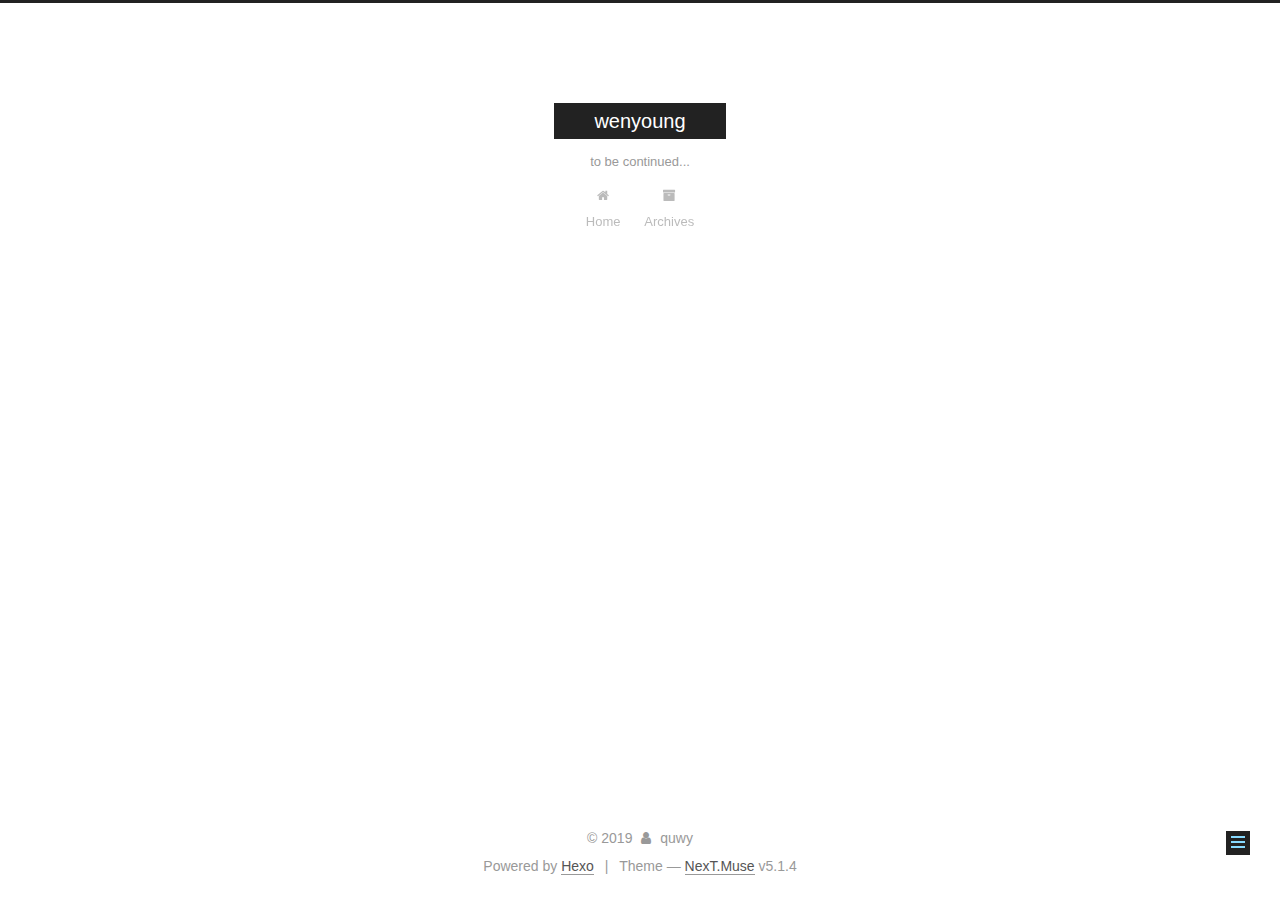
<file: 2019/03/05/2019-3-5随笔/index.html>
<!DOCTYPE html>



  


<html class="theme-next muse use-motion" lang="zh-CN">
<head><meta name="generator" content="Hexo 3.8.0">
  <meta charset="UTF-8">
<meta http-equiv="X-UA-Compatible" content="IE=edge">
<meta name="viewport" content="width=device-width, initial-scale=1, maximum-scale=1">
<meta name="theme-color" content="#222">









<meta http-equiv="Cache-Control" content="no-transform">
<meta http-equiv="Cache-Control" content="no-siteapp">
















  
  
  <link href="/lib/fancybox/source/jquery.fancybox.css?v=2.1.5" rel="stylesheet" type="text/css">







<link href="/lib/font-awesome/css/font-awesome.min.css?v=4.6.2" rel="stylesheet" type="text/css">

<link href="/css/main.css?v=5.1.4" rel="stylesheet" type="text/css">


  <link rel="apple-touch-icon" sizes="180x180" href="/images/apple-touch-icon-next.png?v=5.1.4">


  <link rel="icon" type="image/png" sizes="32x32" href="/images/favicon-32x32-next.png?v=5.1.4">


  <link rel="icon" type="image/png" sizes="16x16" href="/images/favicon-16x16-next.png?v=5.1.4">


  <link rel="mask-icon" href="/images/logo.svg?v=5.1.4" color="#222">





  <meta name="keywords" content="Hexo, NexT">










<meta name="description" content="#人生脉络思考">
<meta property="og:type" content="article">
<meta property="og:title" content="2019.3.5随笔">
<meta property="og:url" content="http://yoursite.com/2019/03/05/2019-3-5随笔/index.html">
<meta property="og:site_name" content="wenyoung">
<meta property="og:description" content="#人生脉络思考">
<meta property="og:locale" content="zh-CN">
<meta property="og:updated_time" content="2019-03-05T12:11:06.121Z">
<meta name="twitter:card" content="summary">
<meta name="twitter:title" content="2019.3.5随笔">
<meta name="twitter:description" content="#人生脉络思考">



<script type="text/javascript" id="hexo.configurations">
  var NexT = window.NexT || {};
  var CONFIG = {
    root: '/',
    scheme: 'Muse',
    version: '5.1.4',
    sidebar: {"position":"left","display":"post","offset":12,"b2t":false,"scrollpercent":false,"onmobile":false},
    fancybox: true,
    tabs: true,
    motion: {"enable":true,"async":false,"transition":{"post_block":"fadeIn","post_header":"slideDownIn","post_body":"slideDownIn","coll_header":"slideLeftIn","sidebar":"slideUpIn"}},
    duoshuo: {
      userId: '0',
      author: 'Author'
    },
    algolia: {
      applicationID: '',
      apiKey: '',
      indexName: '',
      hits: {"per_page":10},
      labels: {"input_placeholder":"Search for Posts","hits_empty":"We didn't find any results for the search: ${query}","hits_stats":"${hits} results found in ${time} ms"}
    }
  };
</script>



  <link rel="canonical" href="http://yoursite.com/2019/03/05/2019-3-5随笔/">





  <title>2019.3.5随笔 | wenyoung</title>
  








</head>

<body itemscope itemtype="http://schema.org/WebPage" lang="zh-CN">

  
  
    
  

  <div class="container sidebar-position-left page-post-detail">
    <div class="headband"></div>

    <header id="header" class="header" itemscope itemtype="http://schema.org/WPHeader">
      <div class="header-inner"><div class="site-brand-wrapper">
  <div class="site-meta ">
    

    <div class="custom-logo-site-title">
      <a href="/" class="brand" rel="start">
        <span class="logo-line-before"><i></i></span>
        <span class="site-title">wenyoung</span>
        <span class="logo-line-after"><i></i></span>
      </a>
    </div>
      
        <p class="site-subtitle">to be continued...</p>
      
  </div>

  <div class="site-nav-toggle">
    <button>
      <span class="btn-bar"></span>
      <span class="btn-bar"></span>
      <span class="btn-bar"></span>
    </button>
  </div>
</div>

<nav class="site-nav">
  

  
    <ul id="menu" class="menu">
      
        
        <li class="menu-item menu-item-home">
          <a href="/" rel="section">
            
              <i class="menu-item-icon fa fa-fw fa-home"></i> <br>
            
            Home
          </a>
        </li>
      
        
        <li class="menu-item menu-item-archives">
          <a href="/archives/" rel="section">
            
              <i class="menu-item-icon fa fa-fw fa-archive"></i> <br>
            
            Archives
          </a>
        </li>
      

      
    </ul>
  

  
</nav>



 </div>
    </header>

    <main id="main" class="main">
      <div class="main-inner">
        <div class="content-wrap">
          <div id="content" class="content">
            

  <div id="posts" class="posts-expand">
    

  

  
  
  

  <article class="post post-type-normal" itemscope itemtype="http://schema.org/Article">
  
  
  
  <div class="post-block">
    <link itemprop="mainEntityOfPage" href="http://yoursite.com/2019/03/05/2019-3-5随笔/">

    <span hidden itemprop="author" itemscope itemtype="http://schema.org/Person">
      <meta itemprop="name" content="quwy">
      <meta itemprop="description" content>
      <meta itemprop="image" content="/images/avatar.gif">
    </span>

    <span hidden itemprop="publisher" itemscope itemtype="http://schema.org/Organization">
      <meta itemprop="name" content="wenyoung">
    </span>

    
      <header class="post-header">

        
        
          <h1 class="post-title" itemprop="name headline">2019.3.5随笔</h1>
        

        <div class="post-meta">
          <span class="post-time">
            
              <span class="post-meta-item-icon">
                <i class="fa fa-calendar-o"></i>
              </span>
              
                <span class="post-meta-item-text">Posted on</span>
              
              <time title="Post created" itemprop="dateCreated datePublished" datetime="2019-03-05T20:10:16+08:00">
                2019-03-05
              </time>
            

            

            
          </span>

          

          
            
          

          
          

          

          

          

        </div>
      </header>
    

    
    
    
    <div class="post-body" itemprop="articleBody">

      
      

      
        <p>#人生脉络思考</p>

      
    </div>
    
    
    

    

    

    

    <footer class="post-footer">
      

      
      
      

      
        <div class="post-nav">
          <div class="post-nav-next post-nav-item">
            
              <a href="/2019/03/05/hello-world/" rel="next" title="Hello World">
                <i class="fa fa-chevron-left"></i> Hello World
              </a>
            
          </div>

          <span class="post-nav-divider"></span>

          <div class="post-nav-prev post-nav-item">
            
          </div>
        </div>
      

      
      
    </footer>
  </div>
  
  
  
  </article>



    <div class="post-spread">
      
    </div>
  </div>


          </div>
          


          

  



        </div>
        
          
  
  <div class="sidebar-toggle">
    <div class="sidebar-toggle-line-wrap">
      <span class="sidebar-toggle-line sidebar-toggle-line-first"></span>
      <span class="sidebar-toggle-line sidebar-toggle-line-middle"></span>
      <span class="sidebar-toggle-line sidebar-toggle-line-last"></span>
    </div>
  </div>

  <aside id="sidebar" class="sidebar">
    
    <div class="sidebar-inner">

      

      

      <section class="site-overview-wrap sidebar-panel sidebar-panel-active">
        <div class="site-overview">
          <div class="site-author motion-element" itemprop="author" itemscope itemtype="http://schema.org/Person">
            
              <p class="site-author-name" itemprop="name">quwy</p>
              <p class="site-description motion-element" itemprop="description">my blog</p>
          </div>

          <nav class="site-state motion-element">

            
              <div class="site-state-item site-state-posts">
              
                <a href="/archives/">
              
                  <span class="site-state-item-count">2</span>
                  <span class="site-state-item-name">posts</span>
                </a>
              </div>
            

            

            

          </nav>

          

          

          
          

          
          

          

        </div>
      </section>

      

      

    </div>
  </aside>


        
      </div>
    </main>

    <footer id="footer" class="footer">
      <div class="footer-inner">
        <div class="copyright">&copy; <span itemprop="copyrightYear">2019</span>
  <span class="with-love">
    <i class="fa fa-user"></i>
  </span>
  <span class="author" itemprop="copyrightHolder">quwy</span>

  
</div>


  <div class="powered-by">Powered by <a class="theme-link" target="_blank" href="https://hexo.io">Hexo</a></div>



  <span class="post-meta-divider">|</span>



  <div class="theme-info">Theme &mdash; <a class="theme-link" target="_blank" href="https://github.com/iissnan/hexo-theme-next">NexT.Muse</a> v5.1.4</div>




        







        
      </div>
    </footer>

    
      <div class="back-to-top">
        <i class="fa fa-arrow-up"></i>
        
      </div>
    

    

  </div>

  

<script type="text/javascript">
  if (Object.prototype.toString.call(window.Promise) !== '[object Function]') {
    window.Promise = null;
  }
</script>









  












  
  
    <script type="text/javascript" src="/lib/jquery/index.js?v=2.1.3"></script>
  

  
  
    <script type="text/javascript" src="/lib/fastclick/lib/fastclick.min.js?v=1.0.6"></script>
  

  
  
    <script type="text/javascript" src="/lib/jquery_lazyload/jquery.lazyload.js?v=1.9.7"></script>
  

  
  
    <script type="text/javascript" src="/lib/velocity/velocity.min.js?v=1.2.1"></script>
  

  
  
    <script type="text/javascript" src="/lib/velocity/velocity.ui.min.js?v=1.2.1"></script>
  

  
  
    <script type="text/javascript" src="/lib/fancybox/source/jquery.fancybox.pack.js?v=2.1.5"></script>
  


  


  <script type="text/javascript" src="/js/src/utils.js?v=5.1.4"></script>

  <script type="text/javascript" src="/js/src/motion.js?v=5.1.4"></script>



  
  

  
  <script type="text/javascript" src="/js/src/scrollspy.js?v=5.1.4"></script>
<script type="text/javascript" src="/js/src/post-details.js?v=5.1.4"></script>



  


  <script type="text/javascript" src="/js/src/bootstrap.js?v=5.1.4"></script>



  


  




	





  





  












  





  

  

  

  
  

  

  

  

</body>
</html>
</file>
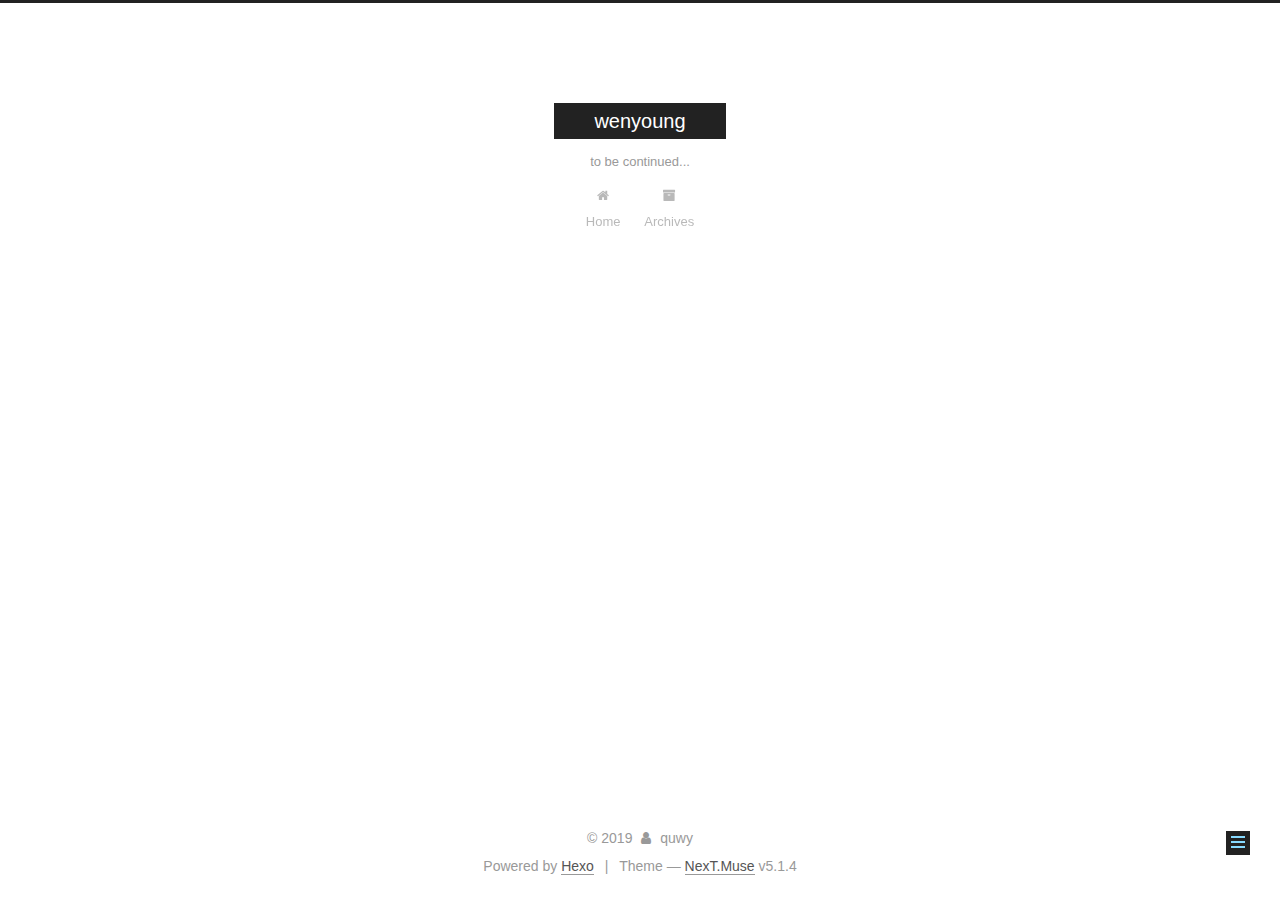
<file: 2019/03/05/hello-world-1/index.html>
<!DOCTYPE html>



  


<html class="theme-next muse use-motion" lang="zh-CN">
<head><meta name="generator" content="Hexo 3.8.0">
  <meta charset="UTF-8">
<meta http-equiv="X-UA-Compatible" content="IE=edge">
<meta name="viewport" content="width=device-width, initial-scale=1, maximum-scale=1">
<meta name="theme-color" content="#222">









<meta http-equiv="Cache-Control" content="no-transform">
<meta http-equiv="Cache-Control" content="no-siteapp">
















  
  
  <link href="/lib/fancybox/source/jquery.fancybox.css?v=2.1.5" rel="stylesheet" type="text/css">







<link href="/lib/font-awesome/css/font-awesome.min.css?v=4.6.2" rel="stylesheet" type="text/css">

<link href="/css/main.css?v=5.1.4" rel="stylesheet" type="text/css">


  <link rel="apple-touch-icon" sizes="180x180" href="/images/apple-touch-icon-next.png?v=5.1.4">


  <link rel="icon" type="image/png" sizes="32x32" href="/images/favicon-32x32-next.png?v=5.1.4">


  <link rel="icon" type="image/png" sizes="16x16" href="/images/favicon-16x16-next.png?v=5.1.4">


  <link rel="mask-icon" href="/images/logo.svg?v=5.1.4" color="#222">





  <meta name="keywords" content="Hexo, NexT">










<meta name="description" content="my blog">
<meta property="og:type" content="article">
<meta property="og:title" content="hello world">
<meta property="og:url" content="http://yoursite.com/2019/03/05/hello-world-1/index.html">
<meta property="og:site_name" content="wenyoung">
<meta property="og:description" content="my blog">
<meta property="og:locale" content="zh-CN">
<meta property="og:updated_time" content="2019-03-05T08:48:04.955Z">
<meta name="twitter:card" content="summary">
<meta name="twitter:title" content="hello world">
<meta name="twitter:description" content="my blog">



<script type="text/javascript" id="hexo.configurations">
  var NexT = window.NexT || {};
  var CONFIG = {
    root: '/',
    scheme: 'Muse',
    version: '5.1.4',
    sidebar: {"position":"left","display":"post","offset":12,"b2t":false,"scrollpercent":false,"onmobile":false},
    fancybox: true,
    tabs: true,
    motion: {"enable":true,"async":false,"transition":{"post_block":"fadeIn","post_header":"slideDownIn","post_body":"slideDownIn","coll_header":"slideLeftIn","sidebar":"slideUpIn"}},
    duoshuo: {
      userId: '0',
      author: 'Author'
    },
    algolia: {
      applicationID: '',
      apiKey: '',
      indexName: '',
      hits: {"per_page":10},
      labels: {"input_placeholder":"Search for Posts","hits_empty":"We didn't find any results for the search: ${query}","hits_stats":"${hits} results found in ${time} ms"}
    }
  };
</script>



  <link rel="canonical" href="http://yoursite.com/2019/03/05/hello-world-1/">





  <title>hello world | wenyoung</title>
  








</head>

<body itemscope itemtype="http://schema.org/WebPage" lang="zh-CN">

  
  
    
  

  <div class="container sidebar-position-left page-post-detail">
    <div class="headband"></div>

    <header id="header" class="header" itemscope itemtype="http://schema.org/WPHeader">
      <div class="header-inner"><div class="site-brand-wrapper">
  <div class="site-meta ">
    

    <div class="custom-logo-site-title">
      <a href="/" class="brand" rel="start">
        <span class="logo-line-before"><i></i></span>
        <span class="site-title">wenyoung</span>
        <span class="logo-line-after"><i></i></span>
      </a>
    </div>
      
        <p class="site-subtitle">to be continued...</p>
      
  </div>

  <div class="site-nav-toggle">
    <button>
      <span class="btn-bar"></span>
      <span class="btn-bar"></span>
      <span class="btn-bar"></span>
    </button>
  </div>
</div>

<nav class="site-nav">
  

  
    <ul id="menu" class="menu">
      
        
        <li class="menu-item menu-item-home">
          <a href="/" rel="section">
            
              <i class="menu-item-icon fa fa-fw fa-home"></i> <br>
            
            Home
          </a>
        </li>
      
        
        <li class="menu-item menu-item-archives">
          <a href="/archives/" rel="section">
            
              <i class="menu-item-icon fa fa-fw fa-archive"></i> <br>
            
            Archives
          </a>
        </li>
      

      
    </ul>
  

  
</nav>



 </div>
    </header>

    <main id="main" class="main">
      <div class="main-inner">
        <div class="content-wrap">
          <div id="content" class="content">
            

  <div id="posts" class="posts-expand">
    

  

  
  
  

  <article class="post post-type-normal" itemscope itemtype="http://schema.org/Article">
  
  
  
  <div class="post-block">
    <link itemprop="mainEntityOfPage" href="http://yoursite.com/2019/03/05/hello-world-1/">

    <span hidden itemprop="author" itemscope itemtype="http://schema.org/Person">
      <meta itemprop="name" content="quwy">
      <meta itemprop="description" content>
      <meta itemprop="image" content="/images/avatar.gif">
    </span>

    <span hidden itemprop="publisher" itemscope itemtype="http://schema.org/Organization">
      <meta itemprop="name" content="wenyoung">
    </span>

    
      <header class="post-header">

        
        
          <h1 class="post-title" itemprop="name headline">hello world</h1>
        

        <div class="post-meta">
          <span class="post-time">
            
              <span class="post-meta-item-icon">
                <i class="fa fa-calendar-o"></i>
              </span>
              
                <span class="post-meta-item-text">Posted on</span>
              
              <time title="Post created" itemprop="dateCreated datePublished" datetime="2019-03-05T16:48:04+08:00">
                2019-03-05
              </time>
            

            

            
          </span>

          

          
            
          

          
          

          

          

          

        </div>
      </header>
    

    
    
    
    <div class="post-body" itemprop="articleBody">

      
      

      
        
      
    </div>
    
    
    

    

    

    

    <footer class="post-footer">
      

      
      
      

      
        <div class="post-nav">
          <div class="post-nav-next post-nav-item">
            
              <a href="/2019/03/05/hello-world/" rel="next" title="Hello World">
                <i class="fa fa-chevron-left"></i> Hello World
              </a>
            
          </div>

          <span class="post-nav-divider"></span>

          <div class="post-nav-prev post-nav-item">
            
          </div>
        </div>
      

      
      
    </footer>
  </div>
  
  
  
  </article>



    <div class="post-spread">
      
    </div>
  </div>


          </div>
          


          

  



        </div>
        
          
  
  <div class="sidebar-toggle">
    <div class="sidebar-toggle-line-wrap">
      <span class="sidebar-toggle-line sidebar-toggle-line-first"></span>
      <span class="sidebar-toggle-line sidebar-toggle-line-middle"></span>
      <span class="sidebar-toggle-line sidebar-toggle-line-last"></span>
    </div>
  </div>

  <aside id="sidebar" class="sidebar">
    
    <div class="sidebar-inner">

      

      

      <section class="site-overview-wrap sidebar-panel sidebar-panel-active">
        <div class="site-overview">
          <div class="site-author motion-element" itemprop="author" itemscope itemtype="http://schema.org/Person">
            
              <p class="site-author-name" itemprop="name">quwy</p>
              <p class="site-description motion-element" itemprop="description">my blog</p>
          </div>

          <nav class="site-state motion-element">

            
              <div class="site-state-item site-state-posts">
              
                <a href="/archives/">
              
                  <span class="site-state-item-count">2</span>
                  <span class="site-state-item-name">posts</span>
                </a>
              </div>
            

            

            

          </nav>

          

          

          
          

          
          

          

        </div>
      </section>

      

      

    </div>
  </aside>


        
      </div>
    </main>

    <footer id="footer" class="footer">
      <div class="footer-inner">
        <div class="copyright">&copy; <span itemprop="copyrightYear">2019</span>
  <span class="with-love">
    <i class="fa fa-user"></i>
  </span>
  <span class="author" itemprop="copyrightHolder">quwy</span>

  
</div>


  <div class="powered-by">Powered by <a class="theme-link" target="_blank" href="https://hexo.io">Hexo</a></div>



  <span class="post-meta-divider">|</span>



  <div class="theme-info">Theme &mdash; <a class="theme-link" target="_blank" href="https://github.com/iissnan/hexo-theme-next">NexT.Muse</a> v5.1.4</div>




        







        
      </div>
    </footer>

    
      <div class="back-to-top">
        <i class="fa fa-arrow-up"></i>
        
      </div>
    

    

  </div>

  

<script type="text/javascript">
  if (Object.prototype.toString.call(window.Promise) !== '[object Function]') {
    window.Promise = null;
  }
</script>









  












  
  
    <script type="text/javascript" src="/lib/jquery/index.js?v=2.1.3"></script>
  

  
  
    <script type="text/javascript" src="/lib/fastclick/lib/fastclick.min.js?v=1.0.6"></script>
  

  
  
    <script type="text/javascript" src="/lib/jquery_lazyload/jquery.lazyload.js?v=1.9.7"></script>
  

  
  
    <script type="text/javascript" src="/lib/velocity/velocity.min.js?v=1.2.1"></script>
  

  
  
    <script type="text/javascript" src="/lib/velocity/velocity.ui.min.js?v=1.2.1"></script>
  

  
  
    <script type="text/javascript" src="/lib/fancybox/source/jquery.fancybox.pack.js?v=2.1.5"></script>
  


  


  <script type="text/javascript" src="/js/src/utils.js?v=5.1.4"></script>

  <script type="text/javascript" src="/js/src/motion.js?v=5.1.4"></script>



  
  

  
  <script type="text/javascript" src="/js/src/scrollspy.js?v=5.1.4"></script>
<script type="text/javascript" src="/js/src/post-details.js?v=5.1.4"></script>



  


  <script type="text/javascript" src="/js/src/bootstrap.js?v=5.1.4"></script>



  


  




	





  





  












  





  

  

  

  
  

  

  

  

</body>
</html>
</file>
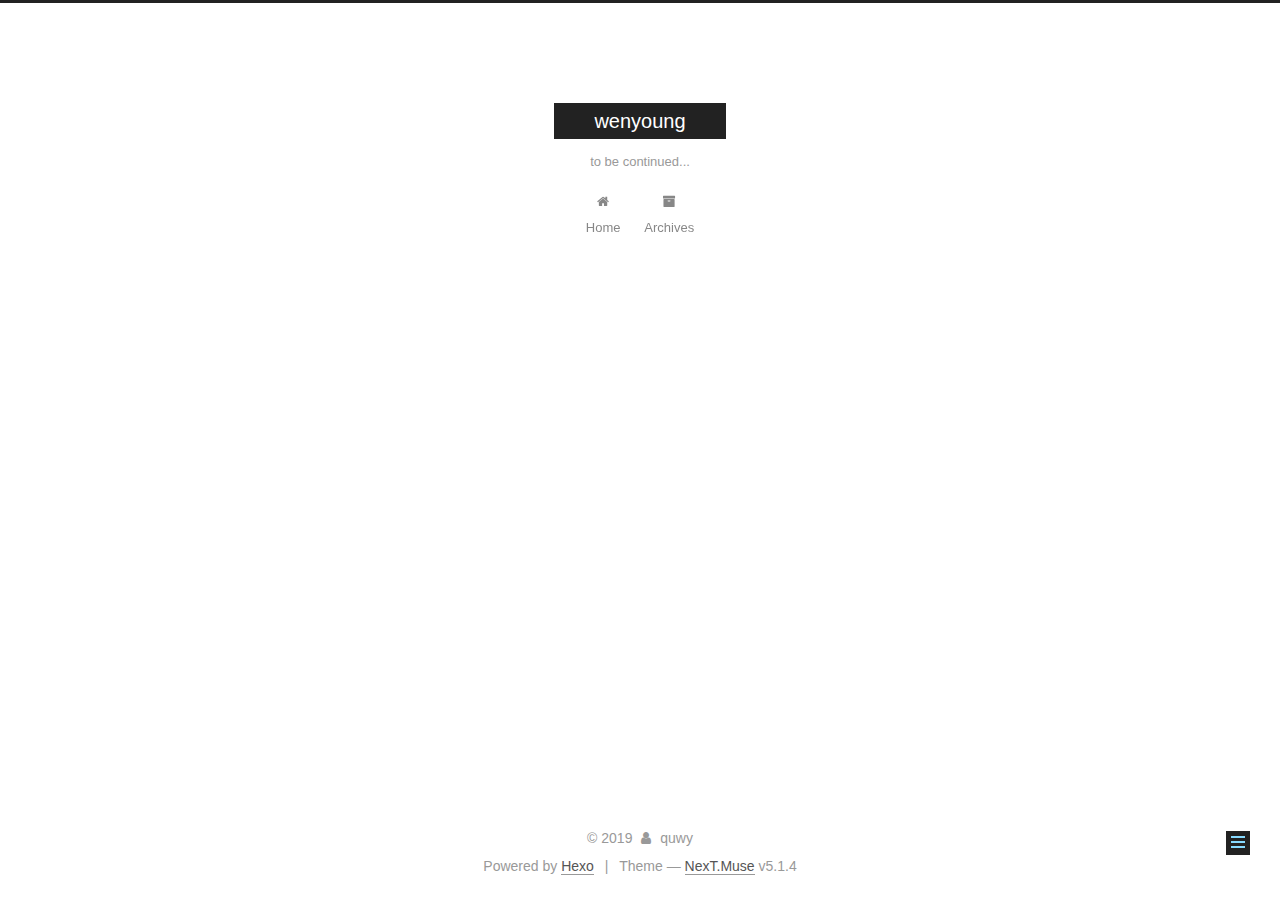
<file: 2019/03/05/hello-world/index.html>
<!DOCTYPE html>



  


<html class="theme-next muse use-motion" lang="zh-CN">
<head><meta name="generator" content="Hexo 3.8.0">
  <meta charset="UTF-8">
<meta http-equiv="X-UA-Compatible" content="IE=edge">
<meta name="viewport" content="width=device-width, initial-scale=1, maximum-scale=1">
<meta name="theme-color" content="#222">









<meta http-equiv="Cache-Control" content="no-transform">
<meta http-equiv="Cache-Control" content="no-siteapp">
















  
  
  <link href="/lib/fancybox/source/jquery.fancybox.css?v=2.1.5" rel="stylesheet" type="text/css">







<link href="/lib/font-awesome/css/font-awesome.min.css?v=4.6.2" rel="stylesheet" type="text/css">

<link href="/css/main.css?v=5.1.4" rel="stylesheet" type="text/css">


  <link rel="apple-touch-icon" sizes="180x180" href="/images/apple-touch-icon-next.png?v=5.1.4">


  <link rel="icon" type="image/png" sizes="32x32" href="/images/favicon-32x32-next.png?v=5.1.4">


  <link rel="icon" type="image/png" sizes="16x16" href="/images/favicon-16x16-next.png?v=5.1.4">


  <link rel="mask-icon" href="/images/logo.svg?v=5.1.4" color="#222">





  <meta name="keywords" content="Hexo, NexT">










<meta name="description" content="第一篇文章，Hello World!">
<meta property="og:type" content="article">
<meta property="og:title" content="Hello World">
<meta property="og:url" content="http://yoursite.com/2019/03/05/hello-world/index.html">
<meta property="og:site_name" content="wenyoung">
<meta property="og:description" content="第一篇文章，Hello World!">
<meta property="og:locale" content="zh-CN">
<meta property="og:updated_time" content="2019-03-05T12:04:17.296Z">
<meta name="twitter:card" content="summary">
<meta name="twitter:title" content="Hello World">
<meta name="twitter:description" content="第一篇文章，Hello World!">



<script type="text/javascript" id="hexo.configurations">
  var NexT = window.NexT || {};
  var CONFIG = {
    root: '/',
    scheme: 'Muse',
    version: '5.1.4',
    sidebar: {"position":"left","display":"post","offset":12,"b2t":false,"scrollpercent":false,"onmobile":false},
    fancybox: true,
    tabs: true,
    motion: {"enable":true,"async":false,"transition":{"post_block":"fadeIn","post_header":"slideDownIn","post_body":"slideDownIn","coll_header":"slideLeftIn","sidebar":"slideUpIn"}},
    duoshuo: {
      userId: '0',
      author: 'Author'
    },
    algolia: {
      applicationID: '',
      apiKey: '',
      indexName: '',
      hits: {"per_page":10},
      labels: {"input_placeholder":"Search for Posts","hits_empty":"We didn't find any results for the search: ${query}","hits_stats":"${hits} results found in ${time} ms"}
    }
  };
</script>



  <link rel="canonical" href="http://yoursite.com/2019/03/05/hello-world/">





  <title>Hello World | wenyoung</title>
  








</head>

<body itemscope itemtype="http://schema.org/WebPage" lang="zh-CN">

  
  
    
  

  <div class="container sidebar-position-left page-post-detail">
    <div class="headband"></div>

    <header id="header" class="header" itemscope itemtype="http://schema.org/WPHeader">
      <div class="header-inner"><div class="site-brand-wrapper">
  <div class="site-meta ">
    

    <div class="custom-logo-site-title">
      <a href="/" class="brand" rel="start">
        <span class="logo-line-before"><i></i></span>
        <span class="site-title">wenyoung</span>
        <span class="logo-line-after"><i></i></span>
      </a>
    </div>
      
        <p class="site-subtitle">to be continued...</p>
      
  </div>

  <div class="site-nav-toggle">
    <button>
      <span class="btn-bar"></span>
      <span class="btn-bar"></span>
      <span class="btn-bar"></span>
    </button>
  </div>
</div>

<nav class="site-nav">
  

  
    <ul id="menu" class="menu">
      
        
        <li class="menu-item menu-item-home">
          <a href="/" rel="section">
            
              <i class="menu-item-icon fa fa-fw fa-home"></i> <br>
            
            Home
          </a>
        </li>
      
        
        <li class="menu-item menu-item-archives">
          <a href="/archives/" rel="section">
            
              <i class="menu-item-icon fa fa-fw fa-archive"></i> <br>
            
            Archives
          </a>
        </li>
      

      
    </ul>
  

  
</nav>



 </div>
    </header>

    <main id="main" class="main">
      <div class="main-inner">
        <div class="content-wrap">
          <div id="content" class="content">
            

  <div id="posts" class="posts-expand">
    

  

  
  
  

  <article class="post post-type-normal" itemscope itemtype="http://schema.org/Article">
  
  
  
  <div class="post-block">
    <link itemprop="mainEntityOfPage" href="http://yoursite.com/2019/03/05/hello-world/">

    <span hidden itemprop="author" itemscope itemtype="http://schema.org/Person">
      <meta itemprop="name" content="quwy">
      <meta itemprop="description" content>
      <meta itemprop="image" content="/images/avatar.gif">
    </span>

    <span hidden itemprop="publisher" itemscope itemtype="http://schema.org/Organization">
      <meta itemprop="name" content="wenyoung">
    </span>

    
      <header class="post-header">

        
        
          <h1 class="post-title" itemprop="name headline">Hello World</h1>
        

        <div class="post-meta">
          <span class="post-time">
            
              <span class="post-meta-item-icon">
                <i class="fa fa-calendar-o"></i>
              </span>
              
                <span class="post-meta-item-text">Posted on</span>
              
              <time title="Post created" itemprop="dateCreated datePublished" datetime="2019-03-05T16:08:30+08:00">
                2019-03-05
              </time>
            

            

            
          </span>

          

          
            
          

          
          

          

          

          

        </div>
      </header>
    

    
    
    
    <div class="post-body" itemprop="articleBody">

      
      

      
        <h1 id="第一篇文章，Hello-World"><a href="#第一篇文章，Hello-World" class="headerlink" title="第一篇文章，Hello World!"></a>第一篇文章，Hello World!</h1>
      
    </div>
    
    
    

    

    

    

    <footer class="post-footer">
      

      
      
      

      
        <div class="post-nav">
          <div class="post-nav-next post-nav-item">
            
          </div>

          <span class="post-nav-divider"></span>

          <div class="post-nav-prev post-nav-item">
            
              <a href="/2019/03/06/2019-3-5随笔/" rel="prev" title="随笔- to be continued">
                随笔- to be continued <i class="fa fa-chevron-right"></i>
              </a>
            
          </div>
        </div>
      

      
      
    </footer>
  </div>
  
  
  
  </article>



    <div class="post-spread">
      
    </div>
  </div>


          </div>
          


          

  



        </div>
        
          
  
  <div class="sidebar-toggle">
    <div class="sidebar-toggle-line-wrap">
      <span class="sidebar-toggle-line sidebar-toggle-line-first"></span>
      <span class="sidebar-toggle-line sidebar-toggle-line-middle"></span>
      <span class="sidebar-toggle-line sidebar-toggle-line-last"></span>
    </div>
  </div>

  <aside id="sidebar" class="sidebar">
    
    <div class="sidebar-inner">

      

      
        <ul class="sidebar-nav motion-element">
          <li class="sidebar-nav-toc sidebar-nav-active" data-target="post-toc-wrap">
            Table of Contents
          </li>
          <li class="sidebar-nav-overview" data-target="site-overview-wrap">
            Overview
          </li>
        </ul>
      

      <section class="site-overview-wrap sidebar-panel">
        <div class="site-overview">
          <div class="site-author motion-element" itemprop="author" itemscope itemtype="http://schema.org/Person">
            
              <p class="site-author-name" itemprop="name">quwy</p>
              <p class="site-description motion-element" itemprop="description">my blog</p>
          </div>

          <nav class="site-state motion-element">

            
              <div class="site-state-item site-state-posts">
              
                <a href="/archives/">
              
                  <span class="site-state-item-count">2</span>
                  <span class="site-state-item-name">posts</span>
                </a>
              </div>
            

            

            

          </nav>

          

          

          
          

          
          

          

        </div>
      </section>

      
      <!--noindex-->
        <section class="post-toc-wrap motion-element sidebar-panel sidebar-panel-active">
          <div class="post-toc">

            
              
            

            
              <div class="post-toc-content"><ol class="nav"><li class="nav-item nav-level-1"><a class="nav-link" href="#第一篇文章，Hello-World"><span class="nav-number">1.</span> <span class="nav-text">第一篇文章，Hello World!</span></a></li></ol></div>
            

          </div>
        </section>
      <!--/noindex-->
      

      

    </div>
  </aside>


        
      </div>
    </main>

    <footer id="footer" class="footer">
      <div class="footer-inner">
        <div class="copyright">&copy; <span itemprop="copyrightYear">2019</span>
  <span class="with-love">
    <i class="fa fa-user"></i>
  </span>
  <span class="author" itemprop="copyrightHolder">quwy</span>

  
</div>


  <div class="powered-by">Powered by <a class="theme-link" target="_blank" href="https://hexo.io">Hexo</a></div>



  <span class="post-meta-divider">|</span>



  <div class="theme-info">Theme &mdash; <a class="theme-link" target="_blank" href="https://github.com/iissnan/hexo-theme-next">NexT.Muse</a> v5.1.4</div>




        







        
      </div>
    </footer>

    
      <div class="back-to-top">
        <i class="fa fa-arrow-up"></i>
        
      </div>
    

    

  </div>

  

<script type="text/javascript">
  if (Object.prototype.toString.call(window.Promise) !== '[object Function]') {
    window.Promise = null;
  }
</script>









  












  
  
    <script type="text/javascript" src="/lib/jquery/index.js?v=2.1.3"></script>
  

  
  
    <script type="text/javascript" src="/lib/fastclick/lib/fastclick.min.js?v=1.0.6"></script>
  

  
  
    <script type="text/javascript" src="/lib/jquery_lazyload/jquery.lazyload.js?v=1.9.7"></script>
  

  
  
    <script type="text/javascript" src="/lib/velocity/velocity.min.js?v=1.2.1"></script>
  

  
  
    <script type="text/javascript" src="/lib/velocity/velocity.ui.min.js?v=1.2.1"></script>
  

  
  
    <script type="text/javascript" src="/lib/fancybox/source/jquery.fancybox.pack.js?v=2.1.5"></script>
  


  


  <script type="text/javascript" src="/js/src/utils.js?v=5.1.4"></script>

  <script type="text/javascript" src="/js/src/motion.js?v=5.1.4"></script>



  
  

  
  <script type="text/javascript" src="/js/src/scrollspy.js?v=5.1.4"></script>
<script type="text/javascript" src="/js/src/post-details.js?v=5.1.4"></script>



  


  <script type="text/javascript" src="/js/src/bootstrap.js?v=5.1.4"></script>



  


  




	





  





  












  





  

  

  

  
  

  

  

  

</body>
</html>
</file>
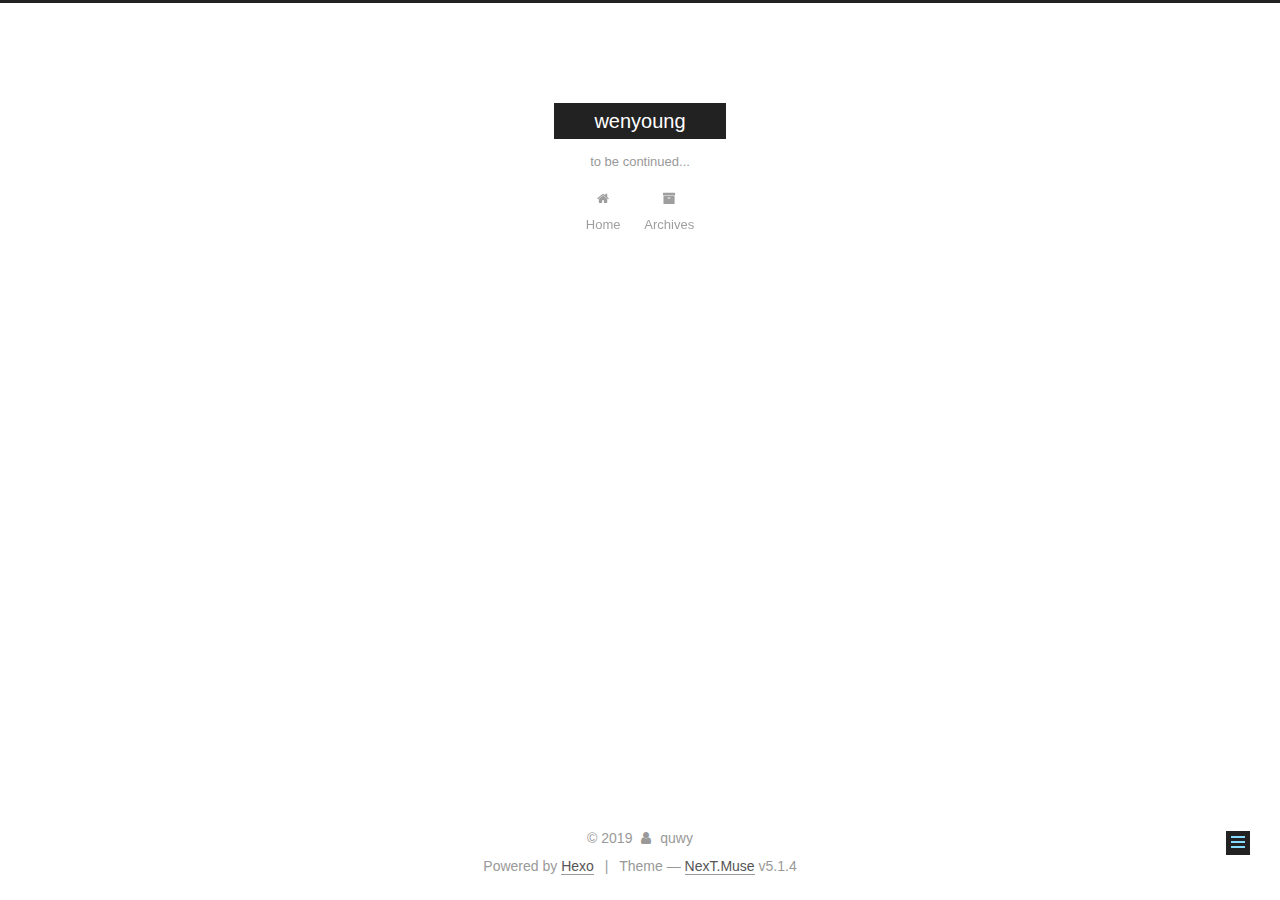
<file: 2019/03/06/2019-3-5随笔/index.html>
<!DOCTYPE html>



  


<html class="theme-next muse use-motion" lang="zh-CN">
<head><meta name="generator" content="Hexo 3.8.0">
  <meta charset="UTF-8">
<meta http-equiv="X-UA-Compatible" content="IE=edge">
<meta name="viewport" content="width=device-width, initial-scale=1, maximum-scale=1">
<meta name="theme-color" content="#222">









<meta http-equiv="Cache-Control" content="no-transform">
<meta http-equiv="Cache-Control" content="no-siteapp">
















  
  
  <link href="/lib/fancybox/source/jquery.fancybox.css?v=2.1.5" rel="stylesheet" type="text/css">







<link href="/lib/font-awesome/css/font-awesome.min.css?v=4.6.2" rel="stylesheet" type="text/css">

<link href="/css/main.css?v=5.1.4" rel="stylesheet" type="text/css">


  <link rel="apple-touch-icon" sizes="180x180" href="/images/apple-touch-icon-next.png?v=5.1.4">


  <link rel="icon" type="image/png" sizes="32x32" href="/images/favicon-32x32-next.png?v=5.1.4">


  <link rel="icon" type="image/png" sizes="16x16" href="/images/favicon-16x16-next.png?v=5.1.4">


  <link rel="mask-icon" href="/images/logo.svg?v=5.1.4" color="#222">





  <meta name="keywords" content="Hexo, NexT">










<meta name="description" content="#">
<meta property="og:type" content="article">
<meta property="og:title" content="随笔- to be continued">
<meta property="og:url" content="http://yoursite.com/2019/03/06/2019-3-5随笔/index.html">
<meta property="og:site_name" content="wenyoung">
<meta property="og:description" content="#">
<meta property="og:locale" content="zh-CN">
<meta property="og:updated_time" content="2019-03-07T13:49:56.842Z">
<meta name="twitter:card" content="summary">
<meta name="twitter:title" content="随笔- to be continued">
<meta name="twitter:description" content="#">



<script type="text/javascript" id="hexo.configurations">
  var NexT = window.NexT || {};
  var CONFIG = {
    root: '/',
    scheme: 'Muse',
    version: '5.1.4',
    sidebar: {"position":"left","display":"post","offset":12,"b2t":false,"scrollpercent":false,"onmobile":false},
    fancybox: true,
    tabs: true,
    motion: {"enable":true,"async":false,"transition":{"post_block":"fadeIn","post_header":"slideDownIn","post_body":"slideDownIn","coll_header":"slideLeftIn","sidebar":"slideUpIn"}},
    duoshuo: {
      userId: '0',
      author: 'Author'
    },
    algolia: {
      applicationID: '',
      apiKey: '',
      indexName: '',
      hits: {"per_page":10},
      labels: {"input_placeholder":"Search for Posts","hits_empty":"We didn't find any results for the search: ${query}","hits_stats":"${hits} results found in ${time} ms"}
    }
  };
</script>



  <link rel="canonical" href="http://yoursite.com/2019/03/06/2019-3-5随笔/">





  <title>随笔- to be continued | wenyoung</title>
  








</head>

<body itemscope itemtype="http://schema.org/WebPage" lang="zh-CN">

  
  
    
  

  <div class="container sidebar-position-left page-post-detail">
    <div class="headband"></div>

    <header id="header" class="header" itemscope itemtype="http://schema.org/WPHeader">
      <div class="header-inner"><div class="site-brand-wrapper">
  <div class="site-meta ">
    

    <div class="custom-logo-site-title">
      <a href="/" class="brand" rel="start">
        <span class="logo-line-before"><i></i></span>
        <span class="site-title">wenyoung</span>
        <span class="logo-line-after"><i></i></span>
      </a>
    </div>
      
        <p class="site-subtitle">to be continued...</p>
      
  </div>

  <div class="site-nav-toggle">
    <button>
      <span class="btn-bar"></span>
      <span class="btn-bar"></span>
      <span class="btn-bar"></span>
    </button>
  </div>
</div>

<nav class="site-nav">
  

  
    <ul id="menu" class="menu">
      
        
        <li class="menu-item menu-item-home">
          <a href="/" rel="section">
            
              <i class="menu-item-icon fa fa-fw fa-home"></i> <br>
            
            Home
          </a>
        </li>
      
        
        <li class="menu-item menu-item-archives">
          <a href="/archives/" rel="section">
            
              <i class="menu-item-icon fa fa-fw fa-archive"></i> <br>
            
            Archives
          </a>
        </li>
      

      
    </ul>
  

  
</nav>



 </div>
    </header>

    <main id="main" class="main">
      <div class="main-inner">
        <div class="content-wrap">
          <div id="content" class="content">
            

  <div id="posts" class="posts-expand">
    

  

  
  
  

  <article class="post post-type-normal" itemscope itemtype="http://schema.org/Article">
  
  
  
  <div class="post-block">
    <link itemprop="mainEntityOfPage" href="http://yoursite.com/2019/03/06/2019-3-5随笔/">

    <span hidden itemprop="author" itemscope itemtype="http://schema.org/Person">
      <meta itemprop="name" content="quwy">
      <meta itemprop="description" content>
      <meta itemprop="image" content="/images/avatar.gif">
    </span>

    <span hidden itemprop="publisher" itemscope itemtype="http://schema.org/Organization">
      <meta itemprop="name" content="wenyoung">
    </span>

    
      <header class="post-header">

        
        
          <h1 class="post-title" itemprop="name headline">随笔- to be continued</h1>
        

        <div class="post-meta">
          <span class="post-time">
            
              <span class="post-meta-item-icon">
                <i class="fa fa-calendar-o"></i>
              </span>
              
                <span class="post-meta-item-text">Posted on</span>
              
              <time title="Post created" itemprop="dateCreated datePublished" datetime="2019-03-06T20:10:16+08:00">
                2019-03-06
              </time>
            

            

            
          </span>

          

          
            
          

          
          

          

          

          

        </div>
      </header>
    

    
    
    
    <div class="post-body" itemprop="articleBody">

      
      

      
        <p># </p>

      
    </div>
    
    
    

    

    

    

    <footer class="post-footer">
      

      
      
      

      
        <div class="post-nav">
          <div class="post-nav-next post-nav-item">
            
              <a href="/2019/03/05/hello-world/" rel="next" title="Hello World">
                <i class="fa fa-chevron-left"></i> Hello World
              </a>
            
          </div>

          <span class="post-nav-divider"></span>

          <div class="post-nav-prev post-nav-item">
            
          </div>
        </div>
      

      
      
    </footer>
  </div>
  
  
  
  </article>



    <div class="post-spread">
      
    </div>
  </div>


          </div>
          


          

  



        </div>
        
          
  
  <div class="sidebar-toggle">
    <div class="sidebar-toggle-line-wrap">
      <span class="sidebar-toggle-line sidebar-toggle-line-first"></span>
      <span class="sidebar-toggle-line sidebar-toggle-line-middle"></span>
      <span class="sidebar-toggle-line sidebar-toggle-line-last"></span>
    </div>
  </div>

  <aside id="sidebar" class="sidebar">
    
    <div class="sidebar-inner">

      

      

      <section class="site-overview-wrap sidebar-panel sidebar-panel-active">
        <div class="site-overview">
          <div class="site-author motion-element" itemprop="author" itemscope itemtype="http://schema.org/Person">
            
              <p class="site-author-name" itemprop="name">quwy</p>
              <p class="site-description motion-element" itemprop="description">my blog</p>
          </div>

          <nav class="site-state motion-element">

            
              <div class="site-state-item site-state-posts">
              
                <a href="/archives/">
              
                  <span class="site-state-item-count">2</span>
                  <span class="site-state-item-name">posts</span>
                </a>
              </div>
            

            

            

          </nav>

          

          

          
          

          
          

          

        </div>
      </section>

      

      

    </div>
  </aside>


        
      </div>
    </main>

    <footer id="footer" class="footer">
      <div class="footer-inner">
        <div class="copyright">&copy; <span itemprop="copyrightYear">2019</span>
  <span class="with-love">
    <i class="fa fa-user"></i>
  </span>
  <span class="author" itemprop="copyrightHolder">quwy</span>

  
</div>


  <div class="powered-by">Powered by <a class="theme-link" target="_blank" href="https://hexo.io">Hexo</a></div>



  <span class="post-meta-divider">|</span>



  <div class="theme-info">Theme &mdash; <a class="theme-link" target="_blank" href="https://github.com/iissnan/hexo-theme-next">NexT.Muse</a> v5.1.4</div>




        







        
      </div>
    </footer>

    
      <div class="back-to-top">
        <i class="fa fa-arrow-up"></i>
        
      </div>
    

    

  </div>

  

<script type="text/javascript">
  if (Object.prototype.toString.call(window.Promise) !== '[object Function]') {
    window.Promise = null;
  }
</script>









  












  
  
    <script type="text/javascript" src="/lib/jquery/index.js?v=2.1.3"></script>
  

  
  
    <script type="text/javascript" src="/lib/fastclick/lib/fastclick.min.js?v=1.0.6"></script>
  

  
  
    <script type="text/javascript" src="/lib/jquery_lazyload/jquery.lazyload.js?v=1.9.7"></script>
  

  
  
    <script type="text/javascript" src="/lib/velocity/velocity.min.js?v=1.2.1"></script>
  

  
  
    <script type="text/javascript" src="/lib/velocity/velocity.ui.min.js?v=1.2.1"></script>
  

  
  
    <script type="text/javascript" src="/lib/fancybox/source/jquery.fancybox.pack.js?v=2.1.5"></script>
  


  


  <script type="text/javascript" src="/js/src/utils.js?v=5.1.4"></script>

  <script type="text/javascript" src="/js/src/motion.js?v=5.1.4"></script>



  
  

  
  <script type="text/javascript" src="/js/src/scrollspy.js?v=5.1.4"></script>
<script type="text/javascript" src="/js/src/post-details.js?v=5.1.4"></script>



  


  <script type="text/javascript" src="/js/src/bootstrap.js?v=5.1.4"></script>



  


  




	





  





  












  





  

  

  

  
  

  

  

  

</body>
</html>
</file>
<file: css/main.css>
/* normalize.css v3.0.2 | MIT License | git.io/normalize */
html {
  font-family: sans-serif; /* 1 */
  -ms-text-size-adjust: 100%; /* 2 */
  -webkit-text-size-adjust: 100%; /* 2 */
}
body {
  margin: 0;
}
article,
aside,
details,
figcaption,
figure,
footer,
header,
hgroup,
main,
menu,
nav,
section,
summary {
  display: block;
}
audio,
canvas,
progress,
video {
  display: inline-block; /* 1 */
  vertical-align: baseline; /* 2 */
}
audio:not([controls]) {
  display: none;
  height: 0;
}
[hidden],
template {
  display: none;
}
a {
  background-color: transparent;
}
a:active,
a:hover {
  outline: 0;
}
abbr[title] {
  border-bottom: 1px dotted;
}
b,
strong {
  font-weight: bold;
}
dfn {
  font-style: italic;
}
h1 {
  font-size: 2em;
  margin: 0.67em 0;
}
mark {
  background: #ff0;
  color: #000;
}
small {
  font-size: 80%;
}
sub,
sup {
  font-size: 75%;
  line-height: 0;
  position: relative;
  vertical-align: baseline;
}
sup {
  top: -0.5em;
}
sub {
  bottom: -0.25em;
}
img {
  border: 0;
}
svg:not(:root) {
  overflow: hidden;
}
figure {
  margin: 1em 40px;
}
hr {
  -moz-box-sizing: content-box;
  box-sizing: content-box;
  height: 0;
}
pre {
  overflow: auto;
}
code,
kbd,
pre,
samp {
  font-family: monospace, monospace;
  font-size: 1em;
}
button,
input,
optgroup,
select,
textarea {
  color: inherit; /* 1 */
  font: inherit; /* 2 */
  margin: 0; /* 3 */
}
button {
  overflow: visible;
}
button,
select {
  text-transform: none;
}
button,
html input[type="button"],
input[type="reset"],
input[type="submit"] {
  -webkit-appearance: button; /* 2 */
  cursor: pointer; /* 3 */
}
button[disabled],
html input[disabled] {
  cursor: default;
}
button::-moz-focus-inner,
input::-moz-focus-inner {
  border: 0;
  padding: 0;
}
input {
  line-height: normal;
}
input[type="checkbox"],
input[type="radio"] {
  box-sizing: border-box; /* 1 */
  padding: 0; /* 2 */
}
input[type="number"]::-webkit-inner-spin-button,
input[type="number"]::-webkit-outer-spin-button {
  height: auto;
}
input[type="search"] {
  -webkit-appearance: textfield; /* 1 */
  -moz-box-sizing: content-box;
  -webkit-box-sizing: content-box; /* 2 */
  box-sizing: content-box;
}
input[type="search"]::-webkit-search-cancel-button,
input[type="search"]::-webkit-search-decoration {
  -webkit-appearance: none;
}
fieldset {
  border: 1px solid #c0c0c0;
  margin: 0 2px;
  padding: 0.35em 0.625em 0.75em;
}
legend {
  border: 0; /* 1 */
  padding: 0; /* 2 */
}
textarea {
  overflow: auto;
}
optgroup {
  font-weight: bold;
}
table {
  border-collapse: collapse;
  border-spacing: 0;
}
td,
th {
  padding: 0;
}
::selection {
  background: #262a30;
  color: #fff;
}
body {
  position: relative;
  font-family: 'Lato', "PingFang SC", "Microsoft YaHei", sans-serif;
  font-size: 14px;
  line-height: 2;
  color: #555;
  background: #fff;
}
@media (max-width: 767px) {
  body {
    padding-right: 0 !important;
  }
}
@media (min-width: 768px) and (max-width: 991px) {
  body {
    padding-right: 0 !important;
  }
}
@media (min-width: 1600px) {
  body {
    font-size: 16px;
  }
}
h1,
h2,
h3,
h4,
h5,
h6 {
  margin: 0;
  padding: 0;
  font-weight: bold;
  line-height: 1.5;
  font-family: 'Lato', "PingFang SC", "Microsoft YaHei", sans-serif;
}
h2,
h3,
h4,
h5,
h6 {
  margin: 20px 0 15px;
}
h1 {
  font-size: 22px;
}
@media (max-width: 767px) {
  h1 {
    font-size: 18px;
  }
}
h2 {
  font-size: 20px;
}
@media (max-width: 767px) {
  h2 {
    font-size: 16px;
  }
}
h3 {
  font-size: 18px;
}
@media (max-width: 767px) {
  h3 {
    font-size: 14px;
  }
}
h4 {
  font-size: 16px;
}
@media (max-width: 767px) {
  h4 {
    font-size: 12px;
  }
}
h5 {
  font-size: 14px;
}
@media (max-width: 767px) {
  h5 {
    font-size: 10px;
  }
}
h6 {
  font-size: 12px;
}
@media (max-width: 767px) {
  h6 {
    font-size: 8px;
  }
}
p {
  margin: 0 0 20px 0;
}
a {
  color: #555;
  text-decoration: none;
  outline: none;
  border-bottom: 1px solid #999;
  word-wrap: break-word;
}
a:hover {
  color: #222;
  border-bottom-color: #222;
}
blockquote {
  margin: 0;
  padding: 0;
}
img {
  display: block;
  margin: auto;
  max-width: 100%;
  height: auto;
}
hr {
  margin: 40px 0;
  height: 3px;
  border: none;
  background-color: #ddd;
  background-image: repeating-linear-gradient(-45deg, #fff, #fff 4px, transparent 4px, transparent 8px);
}
blockquote {
  padding: 0 15px;
  color: #666;
  border-left: 4px solid #ddd;
}
blockquote cite::before {
  content: "-";
  padding: 0 5px;
}
dt {
  font-weight: 700;
}
dd {
  margin: 0;
  padding: 0;
}
kbd {
  border: 1px solid #ccc;
  border-radius: 0.2em;
  box-shadow: 0.1em 0.1em 0.2em rgba(0,0,0,0.1);
  background-color: #f9f9f9;
  font-family: inherit;
  background-image: -webkit-linear-gradient(top, #eee, #fff, #eee);
  padding: 0.1em 0.3em;
  white-space: nowrap;
}
.text-left {
  text-align: left;
}
.text-center {
  text-align: center;
}
.text-right {
  text-align: right;
}
.text-justify {
  text-align: justify;
}
.text-nowrap {
  white-space: nowrap;
}
.text-lowercase {
  text-transform: lowercase;
}
.text-uppercase {
  text-transform: uppercase;
}
.text-capitalize {
  text-transform: capitalize;
}
.center-block {
  display: block;
  margin-left: auto;
  margin-right: auto;
}
.clearfix:before,
.clearfix:after {
  content: " ";
  display: table;
}
.clearfix:after {
  clear: both;
}
.pullquote {
  width: 45%;
}
.pullquote.left {
  float: left;
  margin-left: 5px;
  margin-right: 10px;
}
.pullquote.right {
  float: right;
  margin-left: 10px;
  margin-right: 5px;
}
.affix.affix.affix {
  position: fixed;
}
.translation {
  margin-top: -20px;
  font-size: 14px;
  color: #999;
}
.scrollbar-measure {
  width: 100px;
  height: 100px;
  overflow: scroll;
  position: absolute;
  top: -9999px;
}
.use-motion .motion-element {
  opacity: 0;
}
table {
  margin: 20px 0;
  width: 100%;
  border-collapse: collapse;
  border-spacing: 0;
  border: 1px solid #ddd;
  font-size: 14px;
  table-layout: fixed;
  word-wrap: break-all;
}
table>tbody>tr:nth-of-type(odd) {
  background-color: #f9f9f9;
}
table>tbody>tr:hover {
  background-color: #f5f5f5;
}
caption,
th,
td {
  padding: 8px;
  text-align: left;
  vertical-align: middle;
  font-weight: normal;
}
th,
td {
  border-bottom: 3px solid #ddd;
  border-right: 1px solid #eee;
}
th {
  padding-bottom: 10px;
  font-weight: 700;
}
td {
  border-bottom-width: 1px;
}
html,
body {
  height: 100%;
}
.container {
  position: relative;
  min-height: 100%;
}
.header-inner {
  margin: 0 auto;
  padding: 100px 0 70px;
  width: 700px;
}
@media (min-width: 1600px) {
  .container .header-inner {
    width: 900px;
  }
}
.main {
  padding-bottom: 150px;
}
.main-inner {
  margin: 0 auto;
  width: 700px;
}
@media (min-width: 1600px) {
  .container .main-inner {
    width: 900px;
  }
}
.footer {
  position: absolute;
  left: 0;
  bottom: 0;
  width: 100%;
  min-height: 50px;
}
.footer-inner {
  box-sizing: border-box;
  margin: 20px auto;
  width: 700px;
}
@media (min-width: 1600px) {
  .container .footer-inner {
    width: 900px;
  }
}
pre,
.highlight {
  overflow: auto;
  margin: 20px 0;
  padding: 0;
  font-size: 13px;
  color: #4d4d4c;
  background: #f7f7f7;
  line-height: 1.6;
}
pre,
code {
  font-family: consolas, Menlo, "PingFang SC", "Microsoft YaHei", monospace;
}
code {
  padding: 2px 4px;
  word-wrap: break-word;
  color: #555;
  background: #eee;
  border-radius: 3px;
  font-size: 13px;
}
pre {
  padding: 10px;
}
pre code {
  padding: 0;
  color: #4d4d4c;
  background: none;
  text-shadow: none;
}
.highlight {
  border-radius: 1px;
}
.highlight pre {
  border: none;
  margin: 0;
  padding: 10px 0;
}
.highlight table {
  margin: 0;
  width: auto;
  border: none;
}
.highlight td {
  border: none;
  padding: 0;
}
.highlight figcaption {
  font-size: 1em;
  color: #4d4d4c;
  line-height: 1em;
  margin-bottom: 1em;
}
.highlight figcaption:before,
.highlight figcaption:after {
  content: " ";
  display: table;
}
.highlight figcaption:after {
  clear: both;
}
.highlight figcaption a {
  float: right;
  color: #4d4d4c;
}
.highlight figcaption a:hover {
  border-bottom-color: #4d4d4c;
}
.highlight .gutter pre {
  padding-left: 10px;
  padding-right: 10px;
  color: #869194;
  text-align: right;
  background-color: #eff2f3;
}
.highlight .code pre {
  width: 100%;
  padding-left: 10px;
  padding-right: 10px;
  background-color: #f7f7f7;
}
.highlight .line {
  height: 20px;
}
.gutter {
  -webkit-user-select: none;
  -moz-user-select: none;
  -ms-user-select: none;
  user-select: none;
}
.gist table {
  width: auto;
}
.gist table td {
  border: none;
}
pre .deletion {
  background: #fdd;
}
pre .addition {
  background: #dfd;
}
pre .meta {
  color: #8959a8;
}
pre .comment {
  color: #8e908c;
}
pre .variable,
pre .attribute,
pre .tag,
pre .regexp,
pre .ruby .constant,
pre .xml .tag .title,
pre .xml .pi,
pre .xml .doctype,
pre .html .doctype,
pre .css .id,
pre .css .class,
pre .css .pseudo {
  color: #c82829;
}
pre .number,
pre .preprocessor,
pre .built_in,
pre .literal,
pre .params,
pre .constant,
pre .command {
  color: #f5871f;
}
pre .ruby .class .title,
pre .css .rules .attribute,
pre .string,
pre .value,
pre .inheritance,
pre .header,
pre .ruby .symbol,
pre .xml .cdata,
pre .special,
pre .number,
pre .formula {
  color: #718c00;
}
pre .title,
pre .css .hexcolor {
  color: #3e999f;
}
pre .function,
pre .python .decorator,
pre .python .title,
pre .ruby .function .title,
pre .ruby .title .keyword,
pre .perl .sub,
pre .javascript .title,
pre .coffeescript .title {
  color: #4271ae;
}
pre .keyword,
pre .javascript .function {
  color: #8959a8;
}
.full-image.full-image.full-image.full-image {
  border: none;
  max-width: 100%;
  width: auto;
  margin: 20px auto 25px;
}
@media (min-width: 992px) {
  .full-image.full-image.full-image.full-image {
    max-width: none;
    width: 110%;
    margin: 25px -5%;
  }
}
.blockquote-center,
.page-home .post-type-quote blockquote,
.page-post-detail .post-type-quote blockquote {
  position: relative;
  margin: 40px 0;
  padding: 0;
  border-left: none;
  text-align: center;
}
.blockquote-center::before,
.page-home .post-type-quote blockquote::before,
.page-post-detail .post-type-quote blockquote::before,
.blockquote-center::after,
.page-home .post-type-quote blockquote::after,
.page-post-detail .post-type-quote blockquote::after {
  position: absolute;
  content: ' ';
  display: block;
  width: 100%;
  height: 24px;
  opacity: 0.2;
  background-repeat: no-repeat;
  background-position: 0 -6px;
  background-size: 22px 22px;
}
.blockquote-center::before,
.page-home .post-type-quote blockquote::before,
.page-post-detail .post-type-quote blockquote::before {
  top: -20px;
  background-image: url("../images/quote-l.svg");
  border-top: 1px solid #ccc;
}
.blockquote-center::after,
.page-home .post-type-quote blockquote::after,
.page-post-detail .post-type-quote blockquote::after {
  bottom: -20px;
  background-image: url("../images/quote-r.svg");
  border-bottom: 1px solid #ccc;
  background-position: 100% 8px;
}
.blockquote-center p,
.page-home .post-type-quote blockquote p,
.page-post-detail .post-type-quote blockquote p,
.blockquote-center div,
.page-home .post-type-quote blockquote div,
.page-post-detail .post-type-quote blockquote div {
  text-align: center;
}
.post .post-body .group-picture img {
  box-sizing: border-box;
  padding: 0 3px;
  border: none;
}
.post .group-picture-row {
  overflow: hidden;
  margin-top: 6px;
}
.post .group-picture-row:first-child {
  margin-top: 0;
}
.post .group-picture-column {
  float: left;
}
.page-post-detail .post-body .group-picture-column {
  float: none;
  margin-top: 10px;
  width: auto !important;
}
.page-post-detail .post-body .group-picture-column img {
  margin: 0 auto;
}
.page-archive .group-picture-container {
  overflow: hidden;
}
.page-archive .group-picture-row {
  float: left;
}
.page-archive .group-picture-row:first-child {
  margin-top: 6px;
}
.page-archive .group-picture-column {
  max-width: 150px;
  max-height: 150px;
}
.post-body .note {
  position: relative;
  padding: 15px;
  margin-bottom: 20px;
  border: 1px solid #eee;
  border-left-width: 5px;
  border-radius: 3px;
}
.post-body .note h2,
.post-body .note h3,
.post-body .note h4,
.post-body .note h5,
.post-body .note h6 {
  margin-top: 0;
  margin-bottom: 0;
  border-bottom: initial;
  padding-top: 0 !important;
}
.post-body .note p:first-child,
.post-body .note ul:first-child,
.post-body .note ol:first-child,
.post-body .note table:first-child,
.post-body .note pre:first-child,
.post-body .note blockquote:first-child {
  margin-top: 0;
}
.post-body .note p:last-child,
.post-body .note ul:last-child,
.post-body .note ol:last-child,
.post-body .note table:last-child,
.post-body .note pre:last-child,
.post-body .note blockquote:last-child {
  margin-bottom: 0;
}
.post-body .note.default {
  border-left-color: #777;
}
.post-body .note.default h2,
.post-body .note.default h3,
.post-body .note.default h4,
.post-body .note.default h5,
.post-body .note.default h6 {
  color: #777;
}
.post-body .note.primary {
  border-left-color: #6f42c1;
}
.post-body .note.primary h2,
.post-body .note.primary h3,
.post-body .note.primary h4,
.post-body .note.primary h5,
.post-body .note.primary h6 {
  color: #6f42c1;
}
.post-body .note.info {
  border-left-color: #428bca;
}
.post-body .note.info h2,
.post-body .note.info h3,
.post-body .note.info h4,
.post-body .note.info h5,
.post-body .note.info h6 {
  color: #428bca;
}
.post-body .note.success {
  border-left-color: #5cb85c;
}
.post-body .note.success h2,
.post-body .note.success h3,
.post-body .note.success h4,
.post-body .note.success h5,
.post-body .note.success h6 {
  color: #5cb85c;
}
.post-body .note.warning {
  border-left-color: #f0ad4e;
}
.post-body .note.warning h2,
.post-body .note.warning h3,
.post-body .note.warning h4,
.post-body .note.warning h5,
.post-body .note.warning h6 {
  color: #f0ad4e;
}
.post-body .note.danger {
  border-left-color: #d9534f;
}
.post-body .note.danger h2,
.post-body .note.danger h3,
.post-body .note.danger h4,
.post-body .note.danger h5,
.post-body .note.danger h6 {
  color: #d9534f;
}
.post-body .label {
  display: inline;
  padding: 0 2px;
  white-space: nowrap;
}
.post-body .label.default {
  background-color: #f0f0f0;
}
.post-body .label.primary {
  background-color: #efe6f7;
}
.post-body .label.info {
  background-color: #e5f2f8;
}
.post-body .label.success {
  background-color: #e7f4e9;
}
.post-body .label.warning {
  background-color: #fcf6e1;
}
.post-body .label.danger {
  background-color: #fae8eb;
}
.post-body .tabs {
  position: relative;
  display: block;
  margin-bottom: 20px;
  padding-top: 10px;
}
.post-body .tabs ul.nav-tabs {
  margin: 0;
  padding: 0;
  display: flex;
  margin-bottom: -1px;
}
@media (max-width: 413px) {
  .post-body .tabs ul.nav-tabs {
    display: block;
    margin-bottom: 5px;
  }
}
.post-body .tabs ul.nav-tabs li.tab {
  list-style-type: none !important;
  margin: 0 0.25em 0 0;
  border-top: 3px solid transparent;
  border-left: 1px solid transparent;
  border-right: 1px solid transparent;
}
@media (max-width: 413px) {
  .post-body .tabs ul.nav-tabs li.tab {
    margin: initial;
    border-top: 1px solid transparent;
    border-left: 3px solid transparent;
    border-right: 1px solid transparent;
    border-bottom: 1px solid transparent;
  }
}
.post-body .tabs ul.nav-tabs li.tab a {
  outline: 0;
  border-bottom: initial;
  display: block;
  line-height: 1.8em;
  padding: 0.25em 0.75em;
  transition-duration: 0.2s;
  transition-timing-function: ease-out;
  transition-delay: 0s;
}
.post-body .tabs ul.nav-tabs li.tab a i {
  width: 1.285714285714286em;
}
.post-body .tabs ul.nav-tabs li.tab.active {
  border-top: 3px solid #fc6423;
  border-left: 1px solid #ddd;
  border-right: 1px solid #ddd;
  background-color: #fff;
}
@media (max-width: 413px) {
  .post-body .tabs ul.nav-tabs li.tab.active {
    border-top: 1px solid #ddd;
    border-left: 3px solid #fc6423;
    border-right: 1px solid #ddd;
    border-bottom: 1px solid #ddd;
  }
}
.post-body .tabs ul.nav-tabs li.tab.active a {
  cursor: default;
  color: #555;
}
.post-body .tabs .tab-content {
  background-color: #fff;
}
.post-body .tabs .tab-content .tab-pane {
  border: 1px solid #ddd;
  padding: 20px 20px 0 20px;
}
.post-body .tabs .tab-content .tab-pane:not(.active) {
  display: none !important;
}
.post-body .tabs .tab-content .tab-pane.active {
  display: block !important;
}
.btn {
  display: inline-block;
  padding: 0 20px;
  font-size: 14px;
  color: #fff;
  background: #222;
  border: 2px solid #222;
  text-decoration: none;
  border-radius: 0;
  transition-property: background-color;
  transition-duration: 0.2s;
  transition-timing-function: ease-in-out;
  transition-delay: 0s;
  line-height: 2;
}
.btn:hover {
  border-color: #222;
  color: #222;
  background: #fff;
}
.btn +.btn {
  margin: 0 0 8px 8px;
}
.btn .fa-fw {
  width: 1.285714285714286em;
  text-align: left;
}
.btn-bar {
  display: block;
  width: 22px;
  height: 2px;
  background: #555;
  border-radius: 1px;
}
.btn-bar+.btn-bar {
  margin-top: 4px;
}
.pagination {
  margin: 120px 0 40px;
  text-align: center;
  border-top: 1px solid #eee;
}
.page-number-basic,
.pagination .prev,
.pagination .next,
.pagination .page-number,
.pagination .space {
  display: inline-block;
  position: relative;
  top: -1px;
  margin: 0 10px;
  padding: 0 11px;
}
@media (max-width: 767px) {
  .page-number-basic,
  .pagination .prev,
  .pagination .next,
  .pagination .page-number,
  .pagination .space {
    margin: 0 5px;
  }
}
.pagination .prev,
.pagination .next,
.pagination .page-number {
  border-bottom: 0;
  border-top: 1px solid #eee;
  transition-property: border-color;
  transition-duration: 0.2s;
  transition-timing-function: ease-in-out;
  transition-delay: 0s;
}
.pagination .prev:hover,
.pagination .next:hover,
.pagination .page-number:hover {
  border-top-color: #222;
}
.pagination .space {
  padding: 0;
  margin: 0;
}
.pagination .prev {
  margin-left: 0;
}
.pagination .next {
  margin-right: 0;
}
.pagination .page-number.current {
  color: #fff;
  background: #ccc;
  border-top-color: #ccc;
}
@media (max-width: 767px) {
  .pagination {
    border-top: none;
  }
  .pagination .prev,
  .pagination .next,
  .pagination .page-number {
    margin-bottom: 10px;
    border-top: 0;
    border-bottom: 1px solid #eee;
    padding: 0 10px;
  }
  .pagination .prev:hover,
  .pagination .next:hover,
  .pagination .page-number:hover {
    border-bottom-color: #222;
  }
}
.comments {
  margin: 60px 20px 0;
}
.tag-cloud {
  text-align: center;
}
.tag-cloud a {
  display: inline-block;
  margin: 10px;
}
.back-to-top {
  box-sizing: border-box;
  position: fixed;
  bottom: -100px;
  right: 30px;
  z-index: 1050;
  padding: 0 6px;
  width: 24px;
  background: #222;
  font-size: 12px;
  opacity: 1;
  color: #fff;
  cursor: pointer;
  text-align: center;
  -webkit-transform: translateZ(0);
  transition-property: bottom;
  transition-duration: 0.2s;
  transition-timing-function: ease-in-out;
  transition-delay: 0s;
}
@media (min-width: 768px) and (max-width: 991px) {
  .back-to-top {
    display: none !important;
  }
}
@media (max-width: 767px) {
  .back-to-top {
    display: none !important;
  }
}
.back-to-top.back-to-top-on {
  bottom: 19px;
}
.header {
  background: transparent;
}
.header-inner {
  position: relative;
}
.headband {
  height: 3px;
  background: #222;
}
.site-meta {
  margin: 0;
  text-align: center;
}
@media (max-width: 767px) {
  .site-meta {
    text-align: center;
  }
}
.brand {
  position: relative;
  display: inline-block;
  padding: 0 40px;
  color: #fff;
  background: #222;
  border-bottom: none;
}
.brand:hover {
  color: #fff;
}
.logo {
  display: inline-block;
  margin-right: 5px;
  line-height: 36px;
  vertical-align: top;
}
.site-title {
  display: inline-block;
  vertical-align: top;
  line-height: 36px;
  font-size: 20px;
  font-weight: normal;
  font-family: 'Lato', "PingFang SC", "Microsoft YaHei", sans-serif;
}
.site-subtitle {
  margin-top: 10px;
  font-size: 13px;
  color: #999;
}
.use-motion .brand {
  opacity: 0;
}
.use-motion .logo,
.use-motion .site-title,
.use-motion .site-subtitle {
  opacity: 0;
  position: relative;
  top: -10px;
}
.site-nav-toggle {
  display: none;
  position: absolute;
  top: 10px;
  left: 10px;
}
@media (max-width: 767px) {
  .site-nav-toggle {
    display: block;
  }
}
.site-nav-toggle button {
  margin-top: 2px;
  padding: 9px 10px;
  background: transparent;
  border: none;
}
@media (max-width: 767px) {
  .site-nav {
    display: none;
    margin: 0 -10px;
    padding: 0 10px;
    clear: both;
    border-top: 1px solid #ddd;
  }
}
@media (min-width: 768px) and (max-width: 991px) {
  .site-nav {
    display: block !important;
  }
}
@media (min-width: 992px) {
  .site-nav {
    display: block !important;
  }
}
.menu {
  margin-top: 20px;
  padding-left: 0;
  text-align: center;
}
.menu .menu-item {
  display: inline-block;
  margin: 0 10px;
  list-style: none;
}
@media screen and (max-width: 767px) {
  .menu .menu-item {
    margin-top: 10px;
  }
}
.menu .menu-item a {
  display: block;
  font-size: 13px;
  line-height: inherit;
  border-bottom: 1px solid transparent;
  transition-property: border-color;
  transition-duration: 0.2s;
  transition-timing-function: ease-in-out;
  transition-delay: 0s;
}
.menu .menu-item a:hover {
  border-bottom-color: #222;
}
.menu .menu-item .fa {
  margin-right: 5px;
}
.use-motion .menu-item {
  opacity: 0;
}
.post-body {
  font-family: 'Lato', "PingFang SC", "Microsoft YaHei", sans-serif;
}
@media (max-width: 767px) {
  .post-body {
    word-break: break-word;
  }
}
.post-body .fancybox img {
  display: block !important;
  margin: 0 auto;
  cursor: pointer;
  cursor: zoom-in;
  cursor: -webkit-zoom-in;
}
.post-body .image-caption,
.post-body .figure .caption {
  margin: -20px auto 15px;
  text-align: center;
  font-size: 14px;
  color: #999;
  font-weight: bold;
  line-height: 1;
}
.post-sticky-flag {
  display: inline-block;
  font-size: 16px;
  -ms-transform: rotate(30deg);
  -webkit-transform: rotate(30deg);
  -moz-transform: rotate(30deg);
  -ms-transform: rotate(30deg);
  -o-transform: rotate(30deg);
  transform: rotate(30deg);
}
.use-motion .post-block,
.use-motion .pagination,
.use-motion .comments {
  opacity: 0;
}
.use-motion .post-header {
  opacity: 0;
}
.use-motion .post-body {
  opacity: 0;
}
.use-motion .collection-title {
  opacity: 0;
}
.posts-expand {
  padding-top: 40px;
}
@media (max-width: 767px) {
  .posts-expand {
    margin: 0 20px;
  }
  .post-body pre .gutter pre {
    padding-right: 10px;
  }
  .post-body .highlight {
    margin-left: 0px;
    margin-right: 0px;
    padding: 0;
  }
  .post-body .highlight .gutter pre {
    padding-right: 10px;
  }
}
@media (min-width: 992px) {
  .posts-expand .post-body {
    text-align: justify;
  }
}
.posts-expand .post-body h2,
.posts-expand .post-body h3,
.posts-expand .post-body h4,
.posts-expand .post-body h5,
.posts-expand .post-body h6 {
  padding-top: 10px;
}
.posts-expand .post-body h2 .header-anchor,
.posts-expand .post-body h3 .header-anchor,
.posts-expand .post-body h4 .header-anchor,
.posts-expand .post-body h5 .header-anchor,
.posts-expand .post-body h6 .header-anchor {
  float: right;
  margin-left: 10px;
  color: #ccc;
  border-bottom-style: none;
  visibility: hidden;
}
.posts-expand .post-body h2 .header-anchor:hover,
.posts-expand .post-body h3 .header-anchor:hover,
.posts-expand .post-body h4 .header-anchor:hover,
.posts-expand .post-body h5 .header-anchor:hover,
.posts-expand .post-body h6 .header-anchor:hover {
  color: inherit;
}
.posts-expand .post-body h2:hover .header-anchor,
.posts-expand .post-body h3:hover .header-anchor,
.posts-expand .post-body h4:hover .header-anchor,
.posts-expand .post-body h5:hover .header-anchor,
.posts-expand .post-body h6:hover .header-anchor {
  visibility: visible;
}
.posts-expand .post-body ul li {
  list-style: circle;
}
.posts-expand .post-body img {
  box-sizing: border-box;
  margin: auto;
  padding: 3px;
  border: 1px solid #ddd;
}
.posts-expand .post-body .fancybox img {
  margin: 0 auto 25px;
}
@media (max-width: 767px) {
  .posts-collapse {
    margin: 0 20px;
  }
  .posts-collapse .post-title,
  .posts-collapse .post-meta {
    display: block;
    width: auto;
    text-align: left;
  }
}
.posts-collapse {
  position: relative;
  z-index: 1010;
  margin-left: 55px;
}
.posts-collapse::after {
  content: " ";
  position: absolute;
  top: 20px;
  left: 0;
  margin-left: -2px;
  width: 4px;
  height: 100%;
  background: #f5f5f5;
  z-index: -1;
}
@media (max-width: 767px) {
  .posts-collapse {
    margin: 0 20px;
  }
}
.posts-collapse .collection-title {
  position: relative;
  margin: 60px 0;
}
.posts-collapse .collection-title h1,
.posts-collapse .collection-title h2 {
  margin-left: 20px;
}
.posts-collapse .collection-title small {
  color: #bbb;
  margin-left: 5px;
}
.posts-collapse .collection-title::before {
  content: " ";
  position: absolute;
  left: 0;
  top: 50%;
  margin-left: -4px;
  margin-top: -4px;
  width: 8px;
  height: 8px;
  background: #bbb;
  border-radius: 50%;
}
.posts-collapse .post {
  margin: 30px 0;
}
.posts-collapse .post-header {
  position: relative;
  transition-duration: 0.2s;
  transition-timing-function: ease-in-out;
  transition-delay: 0s;
  transition-property: border;
  border-bottom: 1px dashed #ccc;
}
.posts-collapse .post-header::before {
  content: " ";
  position: absolute;
  left: 0;
  top: 12px;
  width: 6px;
  height: 6px;
  margin-left: -4px;
  background: #bbb;
  border-radius: 50%;
  border: 1px solid #fff;
  transition-duration: 0.2s;
  transition-timing-function: ease-in-out;
  transition-delay: 0s;
  transition-property: background;
}
.posts-collapse .post-header:hover {
  border-bottom-color: #666;
}
.posts-collapse .post-header:hover::before {
  background: #222;
}
.posts-collapse .post-meta {
  position: absolute;
  font-size: 12px;
  left: 20px;
  top: 5px;
}
.posts-collapse .post-comments-count {
  display: none;
}
.posts-collapse .post-title {
  margin-left: 60px;
  font-size: 16px;
  font-weight: normal;
  line-height: inherit;
}
.posts-collapse .post-title::after {
  margin-left: 3px;
  opacity: 0.6;
}
.posts-collapse .post-title a {
  color: #666;
  border-bottom: none;
}
.page-home .post-type-quote .post-header,
.page-post-detail .post-type-quote .post-header,
.page-home .post-type-quote .post-tags,
.page-post-detail .post-type-quote .post-tags {
  display: none;
}
.posts-expand .post-title {
  text-align: center;
  word-break: break-word;
  font-weight: 400;
}
.posts-expand .post-title-link {
  display: inline-block;
  position: relative;
  color: #555;
  border-bottom: none;
  line-height: 1.2;
  vertical-align: top;
}
.posts-expand .post-title-link::before {
  content: "";
  position: absolute;
  width: 100%;
  height: 2px;
  bottom: 0;
  left: 0;
  background-color: #000;
  visibility: hidden;
  -webkit-transform: scaleX(0);
  -moz-transform: scaleX(0);
  -ms-transform: scaleX(0);
  -o-transform: scaleX(0);
  transform: scaleX(0);
  transition-duration: 0.2s;
  transition-timing-function: ease-in-out;
  transition-delay: 0s;
}
.posts-expand .post-title-link:hover::before {
  visibility: visible;
  -webkit-transform: scaleX(1);
  -moz-transform: scaleX(1);
  -ms-transform: scaleX(1);
  -o-transform: scaleX(1);
  transform: scaleX(1);
}
.posts-expand .post-title-link .fa {
  font-size: 16px;
}
.posts-expand .post-meta {
  margin: 3px 0 60px 0;
  color: #999;
  font-family: 'Lato', "PingFang SC", "Microsoft YaHei", sans-serif;
  font-size: 12px;
  text-align: center;
}
.posts-expand .post-meta .post-category-list {
  display: inline-block;
  margin: 0;
  padding: 3px;
}
.posts-expand .post-meta .post-category-list-link {
  color: #999;
}
.posts-expand .post-meta .post-description {
  font-size: 14px;
  margin-top: 2px;
}
.post-meta-divider {
  margin: 0 0.5em;
}
.post-meta-item-icon {
  margin-right: 3px;
}
@media (min-width: 768px) and (max-width: 991px) {
  .post-meta-item-icon {
    display: inline-block;
  }
}
@media (max-width: 767px) {
  .post-meta-item-icon {
    display: inline-block;
  }
}
@media (min-width: 768px) and (max-width: 991px) {
  .post-meta-item-text {
    display: none;
  }
}
@media (max-width: 767px) {
  .post-meta-item-text {
    display: none;
  }
}
@media (max-width: 767px) {
  .posts-expand .post-comments-count {
    display: none;
  }
}
.post-button {
  margin-top: 40px;
}
.posts-expand .post-tags {
  margin-top: 40px;
  text-align: center;
}
.posts-expand .post-tags a {
  display: inline-block;
  margin-right: 10px;
  font-size: 13px;
}
.post-nav {
  display: table;
  margin-top: 15px;
  width: 100%;
  border-top: 1px solid #eee;
}
.post-nav-divider {
  display: table-cell;
  width: 10%;
}
.post-nav-item {
  display: table-cell;
  padding: 10px 0 0 0;
  width: 45%;
  vertical-align: top;
}
.post-nav-item a {
  position: relative;
  display: block;
  line-height: 25px;
  font-size: 14px;
  color: #555;
  border-bottom: none;
}
.post-nav-item a:hover {
  color: #222;
  border-bottom: none;
}
.post-nav-item a:active {
  top: 2px;
}
.post-nav-item .fa {
  position: absolute;
  top: 8px;
  left: 0;
  font-size: 12px;
}
.post-nav-next a {
  padding-left: 15px;
}
.post-nav-prev {
  text-align: right;
}
.post-nav-prev a {
  padding-right: 15px;
}
.post-nav-prev .fa {
  right: 0;
  left: auto;
}
.posts-expand .post-eof {
  display: block;
  margin: 80px auto 60px;
  width: 8%;
  height: 1px;
  background: #ccc;
  text-align: center;
}
.post:last-child .post-eof.post-eof.post-eof {
  display: none;
}
.post-gallery {
  display: table;
  table-layout: fixed;
  width: 100%;
  border-collapse: separate;
}
.post-gallery-row {
  display: table-row;
}
.post-gallery .post-gallery-img {
  display: table-cell;
  text-align: center;
  vertical-align: middle;
  border: none;
}
.post-gallery .post-gallery-img img {
  max-width: 100%;
  max-height: 100%;
  border: none;
}
.fancybox-close,
.fancybox-close:hover {
  border: none;
}
.rtl.post-body p,
.rtl.post-body a,
.rtl.post-body h1,
.rtl.post-body h2,
.rtl.post-body h3,
.rtl.post-body h4,
.rtl.post-body h5,
.rtl.post-body h6,
.rtl.post-body li,
.rtl.post-body ul,
.rtl.post-body ol {
  direction: rtl;
  font-family: UKIJ Ekran;
}
.rtl.post-title {
  font-family: UKIJ Ekran;
}
.sidebar {
  position: fixed;
  right: 0;
  top: 0;
  bottom: 0;
  width: 0;
  z-index: 1040;
  box-shadow: inset 0 2px 6px #000;
  background: #222;
  -webkit-transform: translateZ(0);
}
.sidebar a {
  color: #999;
  border-bottom-color: #555;
}
.sidebar a:hover {
  color: #eee;
}
@media (min-width: 768px) and (max-width: 991px) {
  .sidebar {
    display: none !important;
  }
}
@media (max-width: 767px) {
  .sidebar {
    display: none !important;
  }
}
.sidebar-inner {
  position: relative;
  padding: 20px 10px;
  color: #999;
  text-align: center;
}
.site-overview-wrap {
  overflow: hidden;
}
.site-overview {
  overflow-y: auto;
  overflow-x: hidden;
}
.sidebar-toggle {
  position: fixed;
  right: 30px;
  bottom: 45px;
  width: 14px;
  height: 14px;
  padding: 5px;
  background: #222;
  line-height: 0;
  z-index: 1050;
  cursor: pointer;
  -webkit-transform: translateZ(0);
}
@media (min-width: 768px) and (max-width: 991px) {
  .sidebar-toggle {
    display: none !important;
  }
}
@media (max-width: 767px) {
  .sidebar-toggle {
    display: none !important;
  }
}
.sidebar-toggle-line {
  position: relative;
  display: inline-block;
  vertical-align: top;
  height: 2px;
  width: 100%;
  background: #fff;
  margin-top: 3px;
}
.sidebar-toggle-line:first-child {
  margin-top: 0;
}
.site-author-image {
  display: block;
  margin: 0 auto;
  padding: 2px;
  max-width: 96px;
  height: auto;
  border: 2px solid #333;
}
.site-author-name {
  margin: 5px 0 0;
  text-align: center;
  color: #f5f5f5;
  font-weight: normal;
}
.site-description {
  margin-top: 5px;
  text-align: center;
  font-size: 14px;
  color: #999;
}
.site-state {
  overflow: hidden;
  line-height: 1.4;
  white-space: nowrap;
  text-align: center;
}
.site-state-item {
  display: inline-block;
  padding: 0 15px;
  border-left: 1px solid #333;
}
.site-state-item:first-child {
  border-left: none;
}
.site-state-item a {
  border-bottom: none;
}
.site-state-item-count {
  display: block;
  text-align: center;
  color: inherit;
  font-weight: 600;
  font-size: 18px;
}
.site-state-item-name {
  font-size: 13px;
  color: inherit;
}
.feed-link {
  margin-top: 20px;
}
.feed-link a {
  display: inline-block;
  padding: 0 15px;
  color: #fc6423;
  border: 1px solid #fc6423;
  border-radius: 4px;
}
.feed-link a i {
  color: #fc6423;
  font-size: 14px;
}
.feed-link a:hover {
  color: #fff;
  background: #fc6423;
}
.feed-link a:hover i {
  color: #fff;
}
.links-of-author {
  margin-top: 20px;
}
.links-of-author a {
  display: inline-block;
  vertical-align: middle;
  margin-right: 10px;
  margin-bottom: 10px;
  border-bottom-color: #555;
  font-size: 13px;
}
.links-of-author a:before {
  display: inline-block;
  vertical-align: middle;
  margin-right: 3px;
  content: " ";
  width: 4px;
  height: 4px;
  border-radius: 50%;
  background: #13d950;
}
.links-of-blogroll {
  font-size: 13px;
}
.links-of-blogroll-title {
  margin-top: 20px;
  font-size: 14px;
  font-weight: 600;
}
.links-of-blogroll-list {
  margin: 0;
  padding: 0;
  list-style: none;
}
.links-of-blogroll-item {
  padding: 2px 10px;
}
.links-of-blogroll-item a {
  max-width: 280px;
  box-sizing: border-box;
  display: inline-block;
  overflow: hidden;
  white-space: nowrap;
  text-overflow: ellipsis;
}
.sidebar-nav {
  margin: 0 0 20px;
  padding-left: 0;
}
.sidebar-nav li {
  display: inline-block;
  cursor: pointer;
  border-bottom: 1px solid transparent;
  font-size: 14px;
  color: #555;
}
.sidebar-nav li:hover {
  color: #f5f5f5;
}
.page-post-detail .sidebar-nav-toc {
  padding: 0 5px;
}
.page-post-detail .sidebar-nav-overview {
  margin-left: 10px;
}
.sidebar-nav .sidebar-nav-active {
  color: #87daff;
  border-bottom-color: #87daff;
}
.sidebar-nav .sidebar-nav-active:hover {
  color: #87daff;
}
.sidebar-panel {
  display: none;
}
.sidebar-panel-active {
  display: block;
}
.post-toc-empty {
  font-size: 14px;
  color: #666;
}
.post-toc-wrap {
  overflow: hidden;
}
.post-toc {
  overflow: auto;
}
.post-toc ol {
  margin: 0;
  padding: 0 2px 5px 10px;
  text-align: left;
  list-style: none;
  font-size: 14px;
}
.post-toc ol > ol {
  padding-left: 0;
}
.post-toc ol a {
  transition-duration: 0.2s;
  transition-timing-function: ease-in-out;
  transition-delay: 0s;
  transition-property: all;
  color: #999;
  border-bottom-color: #555;
}
.post-toc ol a:hover {
  color: #ccc;
  border-bottom-color: #ccc;
}
.post-toc .nav-item {
  overflow: hidden;
  text-overflow: ellipsis;
  text-align: justify;
  white-space: nowrap;
  line-height: 1.8;
}
.post-toc .nav .nav-child {
  display: none;
}
.post-toc .nav .active > .nav-child {
  display: block;
}
.post-toc .nav .active-current > .nav-child {
  display: block;
}
.post-toc .nav .active-current > .nav-child > .nav-item {
  display: block;
}
.post-toc .nav .active > a {
  color: #87daff;
  border-bottom-color: #87daff;
}
.post-toc .nav .active-current > a {
  color: #87daff;
}
.post-toc .nav .active-current > a:hover {
  color: #87daff;
}
.footer {
  font-size: 14px;
  color: #999;
}
.footer img {
  border: none;
}
.footer-inner {
  text-align: center;
}
.with-love {
  display: inline-block;
  margin: 0 5px;
}
.powered-by,
.theme-info {
  display: inline-block;
}
.cc-license {
  margin-top: 10px;
  text-align: center;
}
.cc-license .cc-opacity {
  opacity: 0.7;
  border-bottom: none;
}
.cc-license .cc-opacity:hover {
  opacity: 0.9;
}
.cc-license img {
  display: inline-block;
}
.theme-next #ds-thread #ds-reset {
  color: #555;
}
.theme-next #ds-thread #ds-reset .ds-replybox {
  margin-bottom: 30px;
}
.theme-next #ds-thread #ds-reset .ds-replybox .ds-avatar,
.theme-next #ds-reset .ds-avatar img {
  box-shadow: none;
}
.theme-next #ds-thread #ds-reset .ds-textarea-wrapper {
  border-color: #c7d4e1;
  background: none;
  border-top-right-radius: 3px;
  border-top-left-radius: 3px;
}
.theme-next #ds-thread #ds-reset .ds-textarea-wrapper textarea {
  height: 60px;
}
.theme-next #ds-reset .ds-rounded-top {
  border-radius: 0;
}
.theme-next #ds-thread #ds-reset .ds-post-toolbar {
  box-sizing: border-box;
  border: 1px solid #c7d4e1;
  background: #f6f8fa;
}
.theme-next #ds-thread #ds-reset .ds-post-options {
  height: 40px;
  border: none;
  background: none;
}
.theme-next #ds-thread #ds-reset .ds-toolbar-buttons {
  top: 11px;
}
.theme-next #ds-thread #ds-reset .ds-sync {
  top: 5px;
}
.theme-next #ds-thread #ds-reset .ds-post-button {
  top: 4px;
  right: 5px;
  width: 90px;
  height: 30px;
  border: 1px solid #c5ced7;
  border-radius: 3px;
  background-image: linear-gradient(#fbfbfc, #f5f7f9);
  color: #60676d;
}
.theme-next #ds-thread #ds-reset .ds-post-button:hover {
  background-position: 0 -30px;
  color: #60676d;
}
.theme-next #ds-thread #ds-reset .ds-comments-info {
  padding: 10px 0;
}
.theme-next #ds-thread #ds-reset .ds-sort {
  display: none;
}
.theme-next #ds-thread #ds-reset li.ds-tab a.ds-current {
  border: none;
  background: #f6f8fa;
  color: #60676d;
}
.theme-next #ds-thread #ds-reset li.ds-tab a.ds-current:hover {
  background-color: #e9f0f7;
  color: #60676d;
}
.theme-next #ds-thread #ds-reset li.ds-tab a {
  border-radius: 2px;
  padding: 5px;
}
.theme-next #ds-thread #ds-reset .ds-login-buttons p {
  color: #999;
  line-height: 36px;
}
.theme-next #ds-thread #ds-reset .ds-login-buttons .ds-service-list li {
  height: 28px;
}
.theme-next #ds-thread #ds-reset .ds-service-list a {
  background: none;
  padding: 5px;
  border: 1px solid;
  border-radius: 3px;
  text-align: center;
}
.theme-next #ds-thread #ds-reset .ds-service-list a:hover {
  color: #fff;
  background: #666;
}
.theme-next #ds-thread #ds-reset .ds-service-list .ds-weibo {
  color: #fc9b00;
  border-color: #fc9b00;
}
.theme-next #ds-thread #ds-reset .ds-service-list .ds-weibo:hover {
  background: #fc9b00;
}
.theme-next #ds-thread #ds-reset .ds-service-list .ds-qq {
  color: #60a3ec;
  border-color: #60a3ec;
}
.theme-next #ds-thread #ds-reset .ds-service-list .ds-qq:hover {
  background: #60a3ec;
}
.theme-next #ds-thread #ds-reset .ds-service-list .ds-renren {
  color: #2e7ac4;
  border-color: #2e7ac4;
}
.theme-next #ds-thread #ds-reset .ds-service-list .ds-renren:hover {
  background: #2e7ac4;
}
.theme-next #ds-thread #ds-reset .ds-service-list .ds-douban {
  color: #37994c;
  border-color: #37994c;
}
.theme-next #ds-thread #ds-reset .ds-service-list .ds-douban:hover {
  background: #37994c;
}
.theme-next #ds-thread #ds-reset .ds-service-list .ds-kaixin {
  color: #fef20d;
  border-color: #fef20d;
}
.theme-next #ds-thread #ds-reset .ds-service-list .ds-kaixin:hover {
  background: #fef20d;
}
.theme-next #ds-thread #ds-reset .ds-service-list .ds-netease {
  color: #f00;
  border-color: #f00;
}
.theme-next #ds-thread #ds-reset .ds-service-list .ds-netease:hover {
  background: #f00;
}
.theme-next #ds-thread #ds-reset .ds-service-list .ds-sohu {
  color: #ffcb05;
  border-color: #ffcb05;
}
.theme-next #ds-thread #ds-reset .ds-service-list .ds-sohu:hover {
  background: #ffcb05;
}
.theme-next #ds-thread #ds-reset .ds-service-list .ds-baidu {
  color: #2831e0;
  border-color: #2831e0;
}
.theme-next #ds-thread #ds-reset .ds-service-list .ds-baidu:hover {
  background: #2831e0;
}
.theme-next #ds-thread #ds-reset .ds-service-list .ds-google {
  color: #166bec;
  border-color: #166bec;
}
.theme-next #ds-thread #ds-reset .ds-service-list .ds-google:hover {
  background: #166bec;
}
.theme-next #ds-thread #ds-reset .ds-service-list .ds-weixin {
  color: #00ce0d;
  border-color: #00ce0d;
}
.theme-next #ds-thread #ds-reset .ds-service-list .ds-weixin:hover {
  background: #00ce0d;
}
.theme-next #ds-thread #ds-reset .ds-service-list .ds-more-services {
  border: none;
}
.theme-next #ds-thread #ds-reset .ds-service-list .ds-more-services:hover {
  background: none;
}
.theme-next #ds-reset .duoshuo-ua-admin {
  display: inline-block;
  color: #f00;
}
.theme-next #ds-reset .duoshuo-ua-platform,
.theme-next #ds-reset .duoshuo-ua-browser {
  color: #ccc;
}
.theme-next #ds-reset .duoshuo-ua-platform .fa,
.theme-next #ds-reset .duoshuo-ua-browser .fa {
  display: inline-block;
  margin-right: 3px;
}
.theme-next #ds-reset .duoshuo-ua-separator {
  display: inline-block;
  margin-left: 5px;
}
.theme-next .this_ua {
  background-color: #ccc !important;
  border-radius: 4px;
  padding: 0 5px !important;
  margin: 1px 1px !important;
  border: 1px solid #bbb !important;
  color: #fff;
  display: inline-block !important;
}
.theme-next .this_ua.admin {
  background-color: #d9534f !important;
  border-color: #d9534f !important;
}
.theme-next .this_ua.platform.iOS,
.theme-next .this_ua.platform.Mac,
.theme-next .this_ua.platform.Windows {
  background-color: #39b3d7 !important;
  border-color: #46b8da !important;
}
.theme-next .this_ua.platform.Linux {
  background-color: #3a3a3a !important;
  border-color: #1f1f1f !important;
}
.theme-next .this_ua.platform.Android {
  background-color: #00c47d !important;
  border-color: #01b171 !important;
}
.theme-next .this_ua.browser.Mobile,
.theme-next .this_ua.browser.Chrome {
  background-color: #5cb85c !important;
  border-color: #4cae4c !important;
}
.theme-next .this_ua.browser.Firefox {
  background-color: #f0ad4e !important;
  border-color: #eea236 !important;
}
.theme-next .this_ua.browser.Maxthon,
.theme-next .this_ua.browser.IE {
  background-color: #428bca !important;
  border-color: #357ebd !important;
}
.theme-next .this_ua.browser.baidu,
.theme-next .this_ua.browser.UCBrowser,
.theme-next .this_ua.browser.Opera {
  background-color: #d9534f !important;
  border-color: #d43f3a !important;
}
.theme-next .this_ua.browser.Android,
.theme-next .this_ua.browser.QQBrowser {
  background-color: #78ace9 !important;
  border-color: #4cae4c !important;
}
.post-spread {
  margin-top: 20px;
  text-align: center;
}
.jiathis_style {
  display: inline-block;
}
.jiathis_style a {
  border: none;
}
.fa {
  font-family: FontAwesome !important;
}
.post-spread {
  margin-top: 20px;
  text-align: center;
}
.bdshare-slide-button-box a {
  border: none;
}
.bdsharebuttonbox {
  display: inline-block;
}
.bdsharebuttonbox a {
  border: none;
}
.local-search-pop-overlay {
  position: fixed;
  width: 100%;
  height: 100%;
  top: 0;
  left: 0;
  z-index: 2080;
  background-color: rgba(0,0,0,0.3);
}
.local-search-popup {
  display: none;
  position: fixed;
  top: 10%;
  left: 50%;
  margin-left: -350px;
  width: 700px;
  height: 80%;
  padding: 0;
  background: #fff;
  color: #333;
  z-index: 9999;
  border-radius: 5px;
}
@media (max-width: 767px) {
  .local-search-popup {
    padding: 0;
    top: 0;
    left: 0;
    margin: 0;
    width: 100%;
    height: 100%;
    border-radius: 0;
  }
}
.local-search-popup ul.search-result-list {
  padding: 0;
  margin: 0 5px;
}
.local-search-popup p.search-result {
  border-bottom: 1px dashed #ccc;
  padding: 5px 0;
}
.local-search-popup a.search-result-title {
  font-weight: bold;
  font-size: 16px;
}
.local-search-popup .search-keyword {
  border-bottom: 1px dashed #f00;
  font-weight: bold;
  color: #f00;
}
.local-search-popup .local-search-header {
  padding: 5px;
  height: 36px;
  background: #f5f5f5;
  border-top-left-radius: 5px;
  border-top-right-radius: 5px;
}
.local-search-popup #local-search-result {
  overflow: auto;
  position: relative;
  padding: 5px 25px;
  height: calc(100% - 55px);
}
.local-search-popup .local-search-input-wrapper {
  display: inline-block;
  width: calc(100% - 90px);
  height: 36px;
  line-height: 36px;
  padding: 0 5px;
}
.local-search-popup .local-search-input-wrapper input {
  padding: 8px 0;
  height: 20px;
  display: block;
  width: 100%;
  outline: none;
  border: none;
  background: transparent;
  vertical-align: middle;
}
.local-search-popup .search-icon,
.local-search-popup .popup-btn-close {
  display: inline-block;
  font-size: 18px;
  color: #999;
  height: 36px;
  width: 18px;
  padding-left: 10px;
  padding-right: 10px;
}
.local-search-popup .search-icon {
  float: left;
}
.local-search-popup .popup-btn-close {
  border-left: 1px solid #eee;
  float: right;
  cursor: pointer;
}
.local-search-popup #no-result {
  position: absolute;
  left: 50%;
  top: 50%;
  -webkit-transform: translate(-50%, -50%);
  -webkit-transform: translate(-50%, -50%);
  -moz-transform: translate(-50%, -50%);
  -ms-transform: translate(-50%, -50%);
  -o-transform: translate(-50%, -50%);
  transform: translate(-50%, -50%);
  color: #ccc;
}
.site-uv,
.site-pv,
.page-pv {
  display: inline-block;
}
.site-uv .busuanzi-value,
.site-pv .busuanzi-value,
.page-pv .busuanzi-value {
  margin: 0 5px;
}
.site-uv {
  margin-right: 10px;
}
.site-uv::after {
  content: "|";
  padding-left: 10px;
}
.page-archive .archive-page-counter {
  position: relative;
  top: 3px;
  left: 20px;
}
@media (max-width: 767px) {
  .page-archive .archive-page-counter {
    top: 5px;
  }
}
.page-archive .posts-collapse .archive-move-on {
  position: absolute;
  top: 11px;
  left: 0;
  margin-left: -6px;
  width: 10px;
  height: 10px;
  opacity: 0.5;
  background: #555;
  border: 1px solid #fff;
  border-radius: 50%;
}
.category-all-page .category-all-title {
  text-align: center;
}
.category-all-page .category-all {
  margin-top: 20px;
}
.category-all-page .category-list {
  margin: 0;
  padding: 0;
  list-style: none;
}
.category-all-page .category-list-item {
  margin: 5px 10px;
}
.category-all-page .category-list-count {
  color: #bbb;
}
.category-all-page .category-list-count:before {
  display: inline;
  content: " (";
}
.category-all-page .category-list-count:after {
  display: inline;
  content: ") ";
}
.category-all-page .category-list-child {
  padding-left: 10px;
}
#schedule ul#event-list {
  padding-left: 30px;
}
#schedule ul#event-list hr {
  margin: 20px 0 45px 0 !important;
  background: #222;
}
#schedule ul#event-list hr:after {
  display: inline-block;
  content: 'NOW';
  background: #222;
  color: #fff;
  font-weight: bold;
  text-align: right;
  padding: 0 5px;
}
#schedule ul#event-list li.event {
  margin: 20px 0px;
  background: #f9f9f9;
  padding-left: 10px;
  min-height: 40px;
}
#schedule ul#event-list li.event h2.event-summary {
  margin: 0;
  padding-bottom: 3px;
}
#schedule ul#event-list li.event h2.event-summary:before {
  display: inline-block;
  font-family: FontAwesome;
  font-size: 8px;
  content: '\f111';
  vertical-align: middle;
  margin-right: 25px;
  color: #bbb;
}
#schedule ul#event-list li.event span.event-relative-time {
  display: inline-block;
  font-size: 12px;
  font-weight: 400;
  padding-left: 12px;
  color: #bbb;
}
#schedule ul#event-list li.event span.event-details {
  display: block;
  color: #bbb;
  margin-left: 56px;
  padding-top: 3px;
  padding-bottom: 6px;
  text-indent: -24px;
  line-height: 18px;
}
#schedule ul#event-list li.event span.event-details:before {
  text-indent: 0;
  display: inline-block;
  width: 14px;
  font-family: FontAwesome;
  text-align: center;
  margin-right: 9px;
  color: #bbb;
}
#schedule ul#event-list li.event span.event-details.event-location:before {
  content: '\f041';
}
#schedule ul#event-list li.event span.event-details.event-duration:before {
  content: '\f017';
}
#schedule ul#event-list li.event-past {
  background: #fcfcfc;
}
#schedule ul#event-list li.event-past > * {
  opacity: 0.6;
}
#schedule ul#event-list li.event-past h2.event-summary {
  color: #bbb;
}
#schedule ul#event-list li.event-past h2.event-summary:before {
  color: #dfdfdf;
}
#schedule ul#event-list li.event-now {
  background: #222;
  color: #fff;
  padding: 15px 0 15px 10px;
}
#schedule ul#event-list li.event-now h2.event-summary:before {
  -webkit-transform: scale(1.2);
  -moz-transform: scale(1.2);
  -ms-transform: scale(1.2);
  -o-transform: scale(1.2);
  transform: scale(1.2);
  color: #fff;
  animation: dot-flash 1s alternate infinite ease-in-out;
}
#schedule ul#event-list li.event-now * {
  color: #fff !important;
}
@-moz-keyframes dot-flash {
  from {
    opacity: 1;
    -webkit-transform: scale(1.1);
    -moz-transform: scale(1.1);
    -ms-transform: scale(1.1);
    -o-transform: scale(1.1);
    transform: scale(1.1);
  }
  to {
    opacity: 0;
    -webkit-transform: scale(1);
    -moz-transform: scale(1);
    -ms-transform: scale(1);
    -o-transform: scale(1);
    transform: scale(1);
  }
}
@-webkit-keyframes dot-flash {
  from {
    opacity: 1;
    -webkit-transform: scale(1.1);
    -moz-transform: scale(1.1);
    -ms-transform: scale(1.1);
    -o-transform: scale(1.1);
    transform: scale(1.1);
  }
  to {
    opacity: 0;
    -webkit-transform: scale(1);
    -moz-transform: scale(1);
    -ms-transform: scale(1);
    -o-transform: scale(1);
    transform: scale(1);
  }
}
@-o-keyframes dot-flash {
  from {
    opacity: 1;
    -webkit-transform: scale(1.1);
    -moz-transform: scale(1.1);
    -ms-transform: scale(1.1);
    -o-transform: scale(1.1);
    transform: scale(1.1);
  }
  to {
    opacity: 0;
    -webkit-transform: scale(1);
    -moz-transform: scale(1);
    -ms-transform: scale(1);
    -o-transform: scale(1);
    transform: scale(1);
  }
}
@keyframes dot-flash {
  from {
    opacity: 1;
    -webkit-transform: scale(1.1);
    -moz-transform: scale(1.1);
    -ms-transform: scale(1.1);
    -o-transform: scale(1.1);
    transform: scale(1.1);
  }
  to {
    opacity: 0;
    -webkit-transform: scale(1);
    -moz-transform: scale(1);
    -ms-transform: scale(1);
    -o-transform: scale(1);
    transform: scale(1);
  }
}
.page-post-detail .sidebar-toggle-line {
  background: #87daff;
}
.page-post-detail .comments {
  overflow: hidden;
}
@media (max-width: 767px) {
  .header-inner,
  .container .main-inner,
  .footer-inner {
    width: auto;
  }
}
embed {
  display: block;
  margin: 0px auto 25px auto;
}
.custom-logo .site-meta-headline {
  text-align: center;
}
.custom-logo .brand {
  background: none;
}
.custom-logo .site-title {
  margin: 10px auto 0;
  font-size: 24px;
  color: #222;
}
.custom-logo .site-title a {
  border: none;
}
.custom-logo-image {
  margin: 0 auto;
  padding: 5px;
  max-width: 150px;
  background: #fff;
}
@media (max-width: 767px) {
  .site-nav {
    position: absolute;
    left: 0;
    top: 52px;
    margin: 0;
    width: 100%;
    padding: 0;
    background: #fff;
    border-bottom: 1px solid #ddd;
    z-index: 1030;
  }
}
@media (max-width: 767px) {
  .menu {
    text-align: left;
  }
}
@media (max-width: 767px) {
  .menu .menu-item {
    display: block;
    margin: 0 10px;
    vertical-align: top;
  }
}
@media (max-width: 767px) {
  .menu .menu-item br {
    display: none;
  }
}
@media (max-width: 767px) {
  .menu .menu-item a {
    padding: 5px 10px;
  }
}
.menu .menu-item .fa {
  margin-right: 0;
}
.site-search form {
  display: none;
}
.links-of-blogroll-inline .links-of-blogroll-item {
  display: inline-block;
}
</file>
